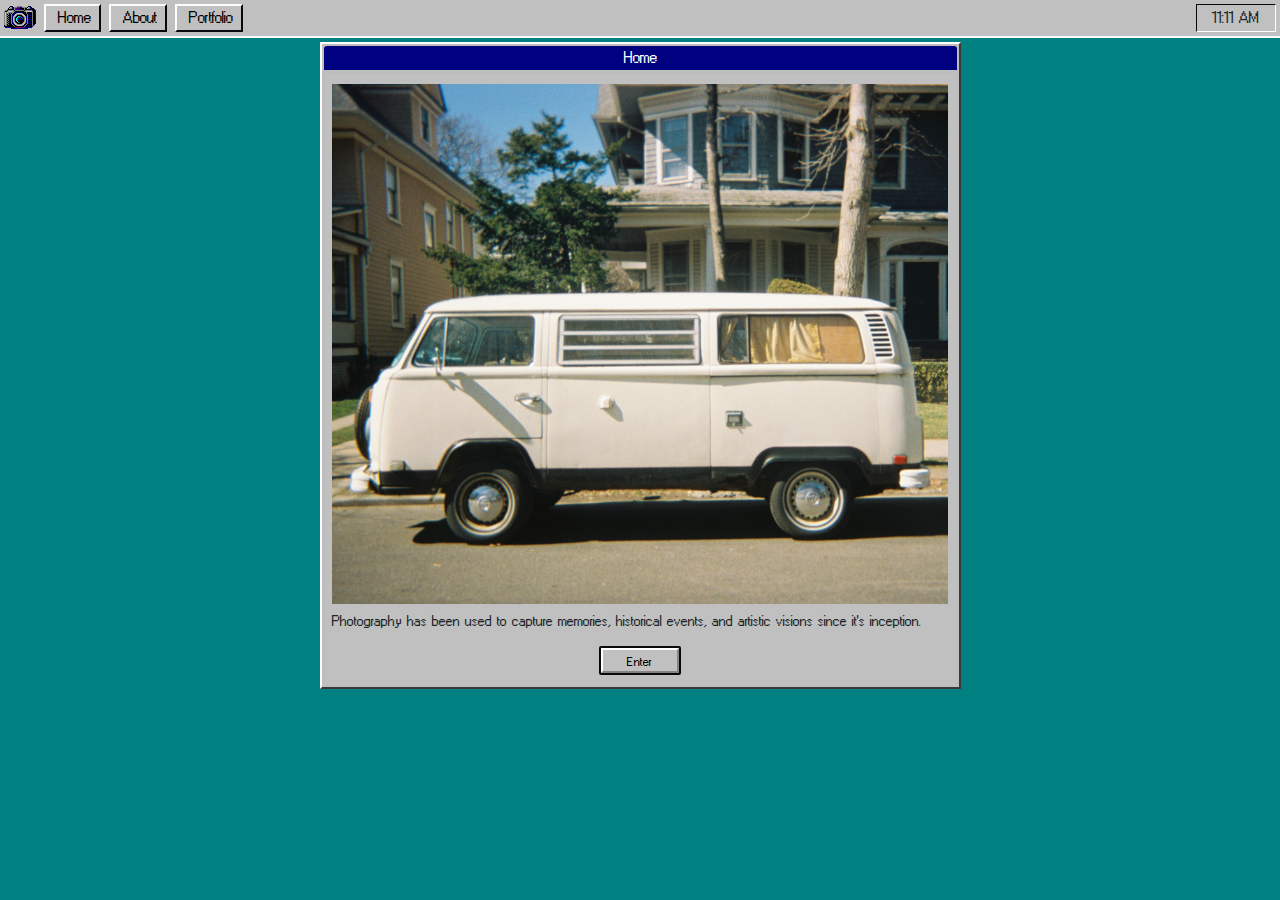
<file: index.html>
<!DOCTYPE html>
<html lang="en">

<head>
    <meta charset="UTF-8">
    <meta name="viewport" content="width=device-width, initial-scale=1.0">
    <title>Web Development Project</title>
    <link href="https://cdn.jsdelivr.net/npm/bootstrap@5.3.3/dist/css/bootstrap.min.css" rel="stylesheet" integrity="sha384-QWTKZyjpPEjISv5WaRU9OFeRpok6YctnYmDr5pNlyT2bRjXh0JMhjY6hW+ALEwIH" crossorigin="anonymous">
    <link type="text/css" rel="stylesheet" href="w95.css">
    <script defer src="https://cdn.jsdelivr.net/npm/bootstrap@5.3.3/dist/js/bootstrap.bundle.min.js" integrity="sha384-YvpcrYf0tY3lHB60NNkmXc5s9fDVZLESaAA55NDzOxhy9GkcIdslK1eN7N6jIeHz" crossorigin="anonymous"></script>
</head>

<body class="bg-secondary">
    <header class="header-global">
        <nav id="navbar"
            class="navbar navbar-main navbar-expand-lg navbar-dark justify-content-between navbar-footer">
            <ul class="navbar-nav navbar-nav-hover flex-row align-items-center">
                <li class="nav-item">
                    <img src="camera-0.png" class="img-fluid">
                </li>
                <li class="nav-item">
                    <a href="index.html" class="nav-link" role="button">
                        <span class="nav-link-inner-text">Home</span>
                    </a>
                </li>
                <li class="nav-item">
                    <a href="about.html" class="nav-link" role="button">
                        <span class="nav-link-inner-text">About</span>
                    </a>
                </li>
                <li class="nav-item">
                    <a href="portfolio.html" class="nav-link" role="button">
                        <span class="nav-link-inner-text">Portfolio</span>
                    </a>
                </li>
            </ul>
            <span class="time text-uppercase">11:11 AM</span>
        </nav>
    </header>
    <div class="container z-2">
            <div class="row justify-content-center pt-1 pt-md-1 pb-0 mb-2">
                <div class="col-12 col-xl-7">
                    <div class="card card-tertiary">
                        <div class="card-header text-center">
                            <span>Home</span>
                        </div>
                        <div class="card-body">
                            <img src="van.jpg" class="img-fluid" style="margin-bottom: 7px;" alt="Car driving down MacDougal St.">
                             <p>Photography has been used to capture memories, historical events, and artistic visions since it's inception.</p>
                            <div class="text-center">
                                <a href="portfolio.html" class="btn btn-sm mr-2 btn-primary border-dark"
                                    role="button"><span class="btn-text">Enter</span></a>
                            </div>
                        </div>
                    </div>
                </div>
            </div>
        </div>
</body>
</html>
</file>
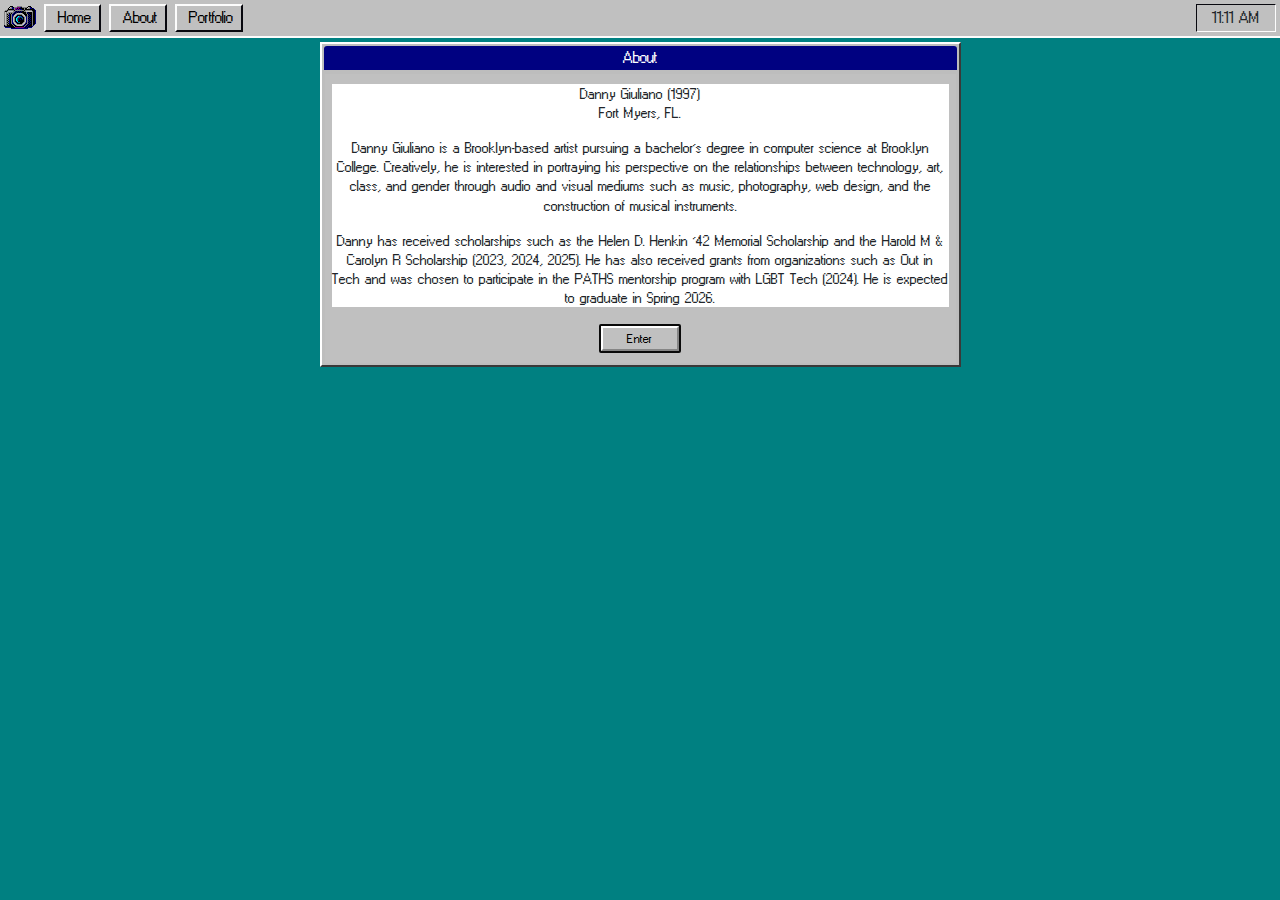
<file: about.html>
<!DOCTYPE html>
<html lang="en">

<head>
    <meta charset="UTF-8">
    <meta name="viewport" content="width=device-width, initial-scale=1.0">
    <title>Web Development Project</title>
    <link href="https://cdn.jsdelivr.net/npm/bootstrap@5.3.3/dist/css/bootstrap.min.css" rel="stylesheet" integrity="sha384-QWTKZyjpPEjISv5WaRU9OFeRpok6YctnYmDr5pNlyT2bRjXh0JMhjY6hW+ALEwIH" crossorigin="anonymous">
    <link type="text/css" rel="stylesheet" href="w95.css">
    <script defer src="https://cdn.jsdelivr.net/npm/bootstrap@5.3.3/dist/js/bootstrap.bundle.min.js" integrity="sha384-YvpcrYf0tY3lHB60NNkmXc5s9fDVZLESaAA55NDzOxhy9GkcIdslK1eN7N6jIeHz" crossorigin="anonymous"></script>
</head>

<body class="bg-secondary">
    <header class="header-global">
        <nav id="navbar"
            class="navbar navbar-main navbar-expand-lg navbar-dark justify-content-between navbar-footer">
            <ul class="navbar-nav navbar-nav-hover flex-row align-items-center">
                <li class="nav-item">
                    <img src="camera-0.png" class="img-fluid">
                </li>
                <li class="nav-item">
                    <a href="index.html" class="nav-link" role="button">
                        <span class="nav-link-inner-text">Home</span>
                    </a>
                </li>
                <li class="nav-item">
                    <a href="about.html" class="nav-link" role="button">
                        <span class="nav-link-inner-text">About</span>
                    </a>
                </li>
                <li class="nav-item">
                    <a href="portfolio.html" class="nav-link" role="button">
                        <span class="nav-link-inner-text">Portfolio</span>
                    </a>
                </li>
            </ul>
            <span class="time text-uppercase">11:11 AM</span>
        </nav>
    </header>
    <div class="container z-2">
            <div class="row justify-content-center pt-1 pt-md-1 pb-0 mb-2">
                <div class="col-12 col-xl-7">
                    <div class="card card-tertiary">
                        <div class="card-header text-center">
                            <span>About</span>
                        </div>
                        <div class="card-body">
                            <div class="text-center" style="background-color: white;">
                                <p>Danny Giuliano (1997)<br>
                                Fort Myers, FL.</p>
                                <p>Danny Giuliano is a Brooklyn-based artist pursuing a bachelor’s degree in computer science at Brooklyn College. Creatively, he is interested in portraying his perspective on the relationships between technology, art, class, and gender through audio and visual mediums such as music, photography, web design, and the construction of musical instruments.</p>
                                    
                                <p>Danny has received scholarships such as the Helen D. Henkin ’42 Memorial Scholarship and the Harold M & Carolyn R Scholarship (2023, 2024, 2025). He has also received grants from organizations such as Out in Tech and was chosen to participate in the PATHS mentorship program with LGBT Tech (2024). He is expected to graduate in Spring 2026.</p>
                            </div>
                            <div class="text-center">
                                <a href="portfolio.html" class="btn btn-sm mr-2 btn-primary border-dark"
                                    role="button"><span class="btn-text">Enter</span></a>
                            </div>
                        </div>
                    </div>
                </div>
            </div>
        </div>
</body>
</html>
</file>
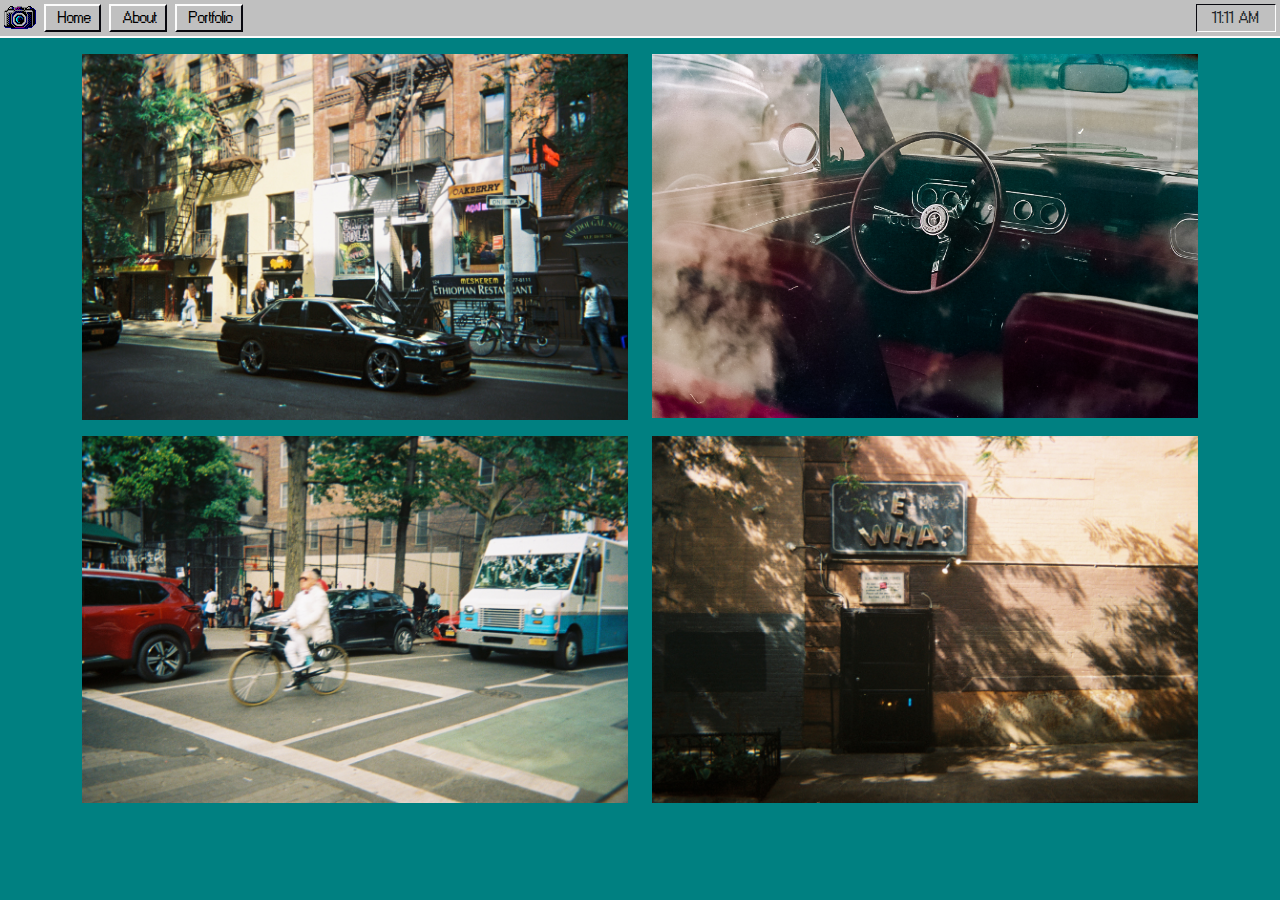
<file: portfolio.html>
<!DOCTYPE html>
<html lang="en">

<head>
    <meta charset="UTF-8">
    <meta name="viewport" content="width=device-width, initial-scale=1.0">
    <title>Web Development Project</title>
    <link href="https://cdn.jsdelivr.net/npm/bootstrap@5.3.3/dist/css/bootstrap.min.css" rel="stylesheet" integrity="sha384-QWTKZyjpPEjISv5WaRU9OFeRpok6YctnYmDr5pNlyT2bRjXh0JMhjY6hW+ALEwIH" crossorigin="anonymous">
    <link type="text/css" rel="stylesheet" href="w95.css">
    <script defer src="https://cdn.jsdelivr.net/npm/bootstrap@5.3.3/dist/js/bootstrap.bundle.min.js" integrity="sha384-YvpcrYf0tY3lHB60NNkmXc5s9fDVZLESaAA55NDzOxhy9GkcIdslK1eN7N6jIeHz" crossorigin="anonymous"></script>
</head>

<body class="bg-secondary">
    <header class="header-global">
        <nav id="navbar"
            class="navbar navbar-main navbar-expand-lg navbar-dark justify-content-between navbar-footer">
            <ul class="navbar-nav navbar-nav-hover flex-row align-items-center">
                <li class="nav-item">
                    <img src="camera-0.png" class="img-fluid">
                </li>
                <li class="nav-item">
                    <a href="index.html" class="nav-link" role="button">
                        <span class="nav-link-inner-text">Home</span>
                    </a>
                </li>
                <li class="nav-item">
                    <a href="about.html" class="nav-link" role="button">
                        <span class="nav-link-inner-text">About</span>
                    </a>
                </li>
                <li class="nav-item">
                    <a href="portfolio.html" class="nav-link" role="button">
                        <span class="nav-link-inner-text">Portfolio</span>
                    </a>
                </li>
            </ul>
            <span class="time text-uppercase">11:11 AM</span>
        </nav>
    </header>
    <div class="container z-2">
        <div class="row row-grid">
            <div class="col-10 col-xl-6 mr-2 mt-3">
              <img src="car.jpg" alt="Car driving down MacDougal St">
            </div>
            <div class="col-10 col-xl-6 mr-2 mt-3">
              <img src="img017.JPG" alt="Inside of car">
            </div>
            <div class="col-10 col-xl-6 mt-3 mb-3">
              <img src="w4.jpeg" alt="Van">
            </div>
            <div class="col-10 col-xl-6 mt-3 mb-3">
                <img src="cafe_wha.jpeg" alt="Cafe Wha door">
              </div>
          </div>
    </div>
</body>
</html>
</file>
<file: w95.css>
@font-face {
    font-family: 'Windows 95';
    src: url('w-95-sans-serif.woff2') format('woff2'),
        url('w-95-sans-serif.woff') format('woff');
    font-weight: normal;
    font-style: normal;
}

/**
 * = Backgrounds
 */

.bg-primary {
    background-color: #c0c0c0 !important;
}

.bg-secondary {
    background-color: #008081 !important;
}

.bg-tertiary {
    background-color: #000181 !important;
}

.bg-blue {
    background-color: #5e72e4 !important;
}

a.bg-blue:hover,
a.bg-blue:focus,
button.bg-blue:hover,
button.bg-blue:focus {
    background-color: #324cdd !important;
}

.bg-indigo {
    background-color: #5603ad !important;
}

a.bg-indigo:hover,
a.bg-indigo:focus,
button.bg-indigo:hover,
button.bg-indigo:focus {
    background-color: #3d027b !important;
}

.bg-purple {
    background-color: #8965e0 !important;
}

a.bg-purple:hover,
a.bg-purple:focus,
button.bg-purple:hover,
button.bg-purple:focus {
    background-color: #683bd7 !important;
}

.bg-pink {
    background-color: #f3a4b5 !important;
}

a.bg-pink:hover,
a.bg-pink:focus,
button.bg-pink:hover,
button.bg-pink:focus {
    background-color: #ed7790 !important;
}

.bg-red {
    background-color: #FA5252 !important;
}

a.bg-red:hover,
a.bg-red:focus,
button.bg-red:hover,
button.bg-red:focus {
    background-color: #f92020 !important;
}

.bg-orange {
    background-color: #FF9F89 !important;
}

a.bg-orange:hover,
a.bg-orange:focus,
button.bg-orange:hover,
button.bg-orange:focus {
    background-color: #ff7656 !important;
}

.bg-yellow {
    background-color: #f5b759 !important;
}

a.bg-yellow:hover,
a.bg-yellow:focus,
button.bg-yellow:hover,
button.bg-yellow:focus {
    background-color: #f2a229 !important;
}

.bg-green {
    background-color: #00bf9a !important;
}

a.bg-green:hover,
a.bg-green:focus,
button.bg-green:hover,
button.bg-green:focus {
    background-color: #008c71 !important;
}

.bg-teal {
    background-color: #1E90FF !important;
}

a.bg-teal:hover,
a.bg-teal:focus,
button.bg-teal:hover,
button.bg-teal:focus {
    background-color: #0077ea !important;
}

.bg-cyan {
    background-color: #2bffc6 !important;
}

a.bg-cyan:hover,
a.bg-cyan:focus,
button.bg-cyan:hover,
button.bg-cyan:focus {
    background-color: #00f7b5 !important;
}

.bg-white {
    background-color: #ffffff !important;
}

a.bg-white:hover,
a.bg-white:focus,
button.bg-white:hover,
button.bg-white:focus {
    background-color: #e6e6e6 !important;
}

.bg-gray {
    background-color: #869ab8 !important;
}

a.bg-gray:hover,
a.bg-gray:focus,
button.bg-gray:hover,
button.bg-gray:focus {
    background-color: #667fa5 !important;
}

.bg-gray-dark {
    background-color: #4f606d !important;
}

a.bg-gray-dark:hover,
a.bg-gray-dark:focus,
button.bg-gray-dark:hover,
button.bg-gray-dark:focus {
    background-color: #3a464f !important;
}

.bg-gradient-primary {
    background: linear-gradient(87deg, #c0c0c0 0, #0f4f8c 100%) !important;
}

.bg-gradient-secondary {
    background: linear-gradient(87deg, #008081 0, #07b480 100%) !important;
}

.bg-gradient-success {
    background: linear-gradient(87deg, #00bf9a 0, #00bf9a 100%) !important;
}

.bg-gradient-info {
    background: linear-gradient(87deg, #1E90FF 0, dodgerblue 100%) !important;
}

.bg-gradient-warning {
    background: linear-gradient(87deg, #f5b759 0, #feb950 100%) !important;
}

.bg-gradient-danger {
    background: linear-gradient(87deg, #FA5252 0, #ff4d4d 100%) !important;
}

.bg-gradient-light {
    background: linear-gradient(87deg, #dde1ed 0, #dae0f0 100%) !important;
}

.bg-gradient-dark {
    background: linear-gradient(87deg, #2A354F 0, #243355 100%) !important;
}

.bg-gradient-default {
    background: linear-gradient(87deg, #c0c0c0 0, #0f4f8c 100%) !important;
}

.bg-gradient-tertiary {
    background: linear-gradient(87deg, #000181 0, #000181 100%) !important;
}

.bg-gradient-white {
    background: linear-gradient(87deg, #ffffff 0, white 100%) !important;
}

.bg-gradient-gray {
    background: linear-gradient(87deg, #869ab8 0, #7c98c2 100%) !important;
}

.bg-gradient-neutral {
    background: linear-gradient(87deg, #ffffff 0, white 100%) !important;
}

.bg-gradient-soft {
    background: linear-gradient(87deg, #eff2f5 0, #eef2f6 100%) !important;
}

.bg-gradient-black {
    background: linear-gradient(87deg, #111111 0, #130f0f 100%) !important;
}

.bg-gradient-purple {
    background: linear-gradient(87deg, #8965e0 0, #855ce9 100%) !important;
}

.bg-gradient-gray-100 {
    background: linear-gradient(87deg, #eff2f5 0, #eef2f6 100%) !important;
}

.bg-gradient-gray-200 {
    background: linear-gradient(87deg, #e9ecef 0, #e7ecf1 100%) !important;
}

.bg-gradient-gray-300 {
    background: linear-gradient(87deg, #dde1ed 0, #dae0f0 100%) !important;
}

.bg-gradient-gray-400 {
    background: linear-gradient(87deg, #ced4da 0, #cad4de 100%) !important;
}

.bg-gradient-gray-500 {
    background: linear-gradient(87deg, #adb5bd 0, #a6b5c4 100%) !important;
}

.bg-gradient-gray-600 {
    background: linear-gradient(87deg, #869ab8 0, #7c98c2 100%) !important;
}

.bg-gradient-gray-700 {
    background: linear-gradient(87deg, #697992 0, #5c769f 100%) !important;
}

.bg-gradient-gray-800 {
    background: linear-gradient(87deg, #4f606d 0, #466176 100%) !important;
}

.section-primary {
    background-color: #c0c0c0 !important;
}

a.section-primary:hover,
a.section-primary:focus,
button.section-primary:hover,
button.section-primary:focus {
    background-color: #0f3559 !important;
}

.section-secondary {
    background-color: #008081 !important;
}

a.section-secondary:hover,
a.section-secondary:focus,
button.section-secondary:hover,
button.section-secondary:focus {
    background-color: #0c7c5a !important;
}

.section-gray {
    background-color: #ced4da !important;
}

a.section-gray:hover,
a.section-gray:focus,
button.section-gray:hover,
button.section-gray:focus {
    background-color: #b1bbc4 !important;
}

.section-white {
    background-color: #ffffff !important;
}

a.section-white:hover,
a.section-white:focus,
button.section-white:hover,
button.section-white:focus {
    background-color: #e6e6e6 !important;
}

.section-dark {
    background-color: #2A354F !important;
}

a.section-dark:hover,
a.section-dark:focus,
button.section-dark:hover,
button.section-dark:focus {
    background-color: #181f2e !important;
}

.section-black {
    background-color: #111111 !important;
}

a.section-black:hover,
a.section-black:focus,
button.section-black:hover,
button.section-black:focus {
    background-color: black !important;
}

.section-image {
    background-repeat: no-repeat;
    background-position: top center;
    background-size: cover;
}

.bg-img-holder {
    position: absolute;
    height: 100%;
    min-height: 20rem;
    background-repeat: no-repeat;
    z-index: -1;
}


/**
 * = Floating animations
 */

.floating-xs {
    animation: floating-xs 3s ease infinite;
    will-change: transform;
}

.floating-xs:hover {
    animation-play-state: paused;
}

@media (min-width: 576px) {
    .floating-sm {
        animation: floating-sm 3s ease infinite;
        will-change: transform;
    }
    .floating-sm:hover {
        animation-play-state: paused;
    }
}

@media (min-width: 768px) {
    .floating-md {
        animation: floating-md 3s ease infinite;
        will-change: transform;
    }
    .floating-md:hover {
        animation-play-state: paused;
    }
}

@media (min-width: 992px) {
    .floating-lg {
        animation: floating-lg 3s ease infinite;
        will-change: transform;
    }
    .floating-lg:hover {
        animation-play-state: paused;
    }
}

@media (min-width: 1200px) {
    .floating-xl {
        animation: floating-xl 3s ease infinite;
        will-change: transform;
    }
    .floating-xl:hover {
        animation-play-state: paused;
    }
}

@keyframes floating-lg {
    0% {
        transform: translateY(0px);
    }
    50% {
        transform: translateY(15px);
    }
    100% {
        transform: translateY(0px);
    }
}

@keyframes floating-md {
    0% {
        transform: translateY(0px);
    }
    50% {
        transform: translateY(10px);
    }
    100% {
        transform: translateY(0px);
    }
}

@keyframes floating-sm {
    0% {
        transform: translateY(0px);
    }
    50% {
        transform: translateY(5px);
    }
    100% {
        transform: translateY(0px);
    }
}


/**
* = Helper classes
*/

.overflow-visible {
    overflow: visible !important;
}

.opacity-0 {
    opacity: 0 !important;
}

.opacity-1 {
    opacity: 0.1 !important;
}

.opacity-2 {
    opacity: 0.2 !important;
}

.opacity-3 {
    opacity: 0.3 !important;
}

.opacity-4 {
    opacity: 0.4 !important;
}

.opacity-5 {
    opacity: 0.5 !important;
}

.opacity-6 {
    opacity: 0.6 !important;
}

.opacity-7 {
    opacity: 0.7 !important;
}

.opacity-8 {
    opacity: 0.8 !important;
}

.opacity-9 {
    opacity: 0.9 !important;
}

.fill-opacity-0 {
    fill-opacity: 0 !important;
}

.fill-opacity-1 {
    fill-opacity: 0.1 !important;
}

.fill-opacity-2 {
    fill-opacity: 0.2 !important;
}

.fill-opacity-3 {
    fill-opacity: 0.3 !important;
}

.fill-opacity-4 {
    fill-opacity: 0.4 !important;
}

.fill-opacity-5 {
    fill-opacity: 0.5 !important;
}

.fill-opacity-6 {
    fill-opacity: 0.6 !important;
}

.fill-opacity-7 {
    fill-opacity: 0.7 !important;
}

.fill-opacity-8 {
    fill-opacity: 0.8 !important;
}

.fill-opacity-9 {
    fill-opacity: 0.9 !important;
}

.z-0 {
    position: relative;
    z-index: 0 !important;
}

.z-1 {
    position: relative;
    z-index: 1 !important;
}

.z-2 {
    position: relative;
    z-index: 2 !important;
}

.z-3 {
    position: relative;
    z-index: 3 !important;
}

.z-4 {
    position: relative;
    z-index: 4 !important;
}

.z-5 {
    position: relative;
    z-index: 5 !important;
}

.z-6 {
    position: relative;
    z-index: 6 !important;
}

.z-7 {
    position: relative;
    z-index: 7 !important;
}

.z-8 {
    position: relative;
    z-index: 8 !important;
}

.z-9 {
    position: relative;
    z-index: 9 !important;
}

.bw-md {
    border-width: 0.125rem !important;
}

.bw-lg {
    border-width: 0.25rem !important;
}

.bw-xl {
    border-width: 0.375rem !important;
}


/**
 * = Spacing
 */

.top-0 {
    top: 0;
}

.right-0 {
    right: 0;
}

.bottom-0 {
    bottom: 0;
}

.left-0 {
    left: 0;
}

.top-1 {
    top: 0.25rem;
}

.right-1 {
    right: 0.25rem;
}

.bottom-1 {
    bottom: 0.25rem;
}

.left-1 {
    left: 0.25rem;
}

.top-2 {
    top: 0.5rem;
}

.right-2 {
    right: 0.5rem;
}

.bottom-2 {
    bottom: 0.5rem;
}

.left-2 {
    left: 0.5rem;
}

.top-3 {
    top: 1rem;
}

.right-3 {
    right: 1rem;
}

.bottom-3 {
    bottom: 1rem;
}

.left-3 {
    left: 1rem;
}

.top-4 {
    top: 1.5rem;
}

.right-4 {
    right: 1.5rem;
}

.bottom-4 {
    bottom: 1.5rem;
}

.left-4 {
    left: 1.5rem;
}

.top-5 {
    top: 3rem;
}

.right-5 {
    right: 3rem;
}

.bottom-5 {
    bottom: 3rem;
}

.left-5 {
    left: 3rem;
}

.top-6 {
    top: 5rem;
}

.right-6 {
    right: 5rem;
}

.bottom-6 {
    bottom: 5rem;
}

.left-6 {
    left: 5rem;
}

.top-7 {
    top: 8rem;
}

.right-7 {
    right: 8rem;
}

.bottom-7 {
    bottom: 8rem;
}

.left-7 {
    left: 8rem;
}

.top-sm {
    top: 1rem;
}

.right-sm {
    right: 1rem;
}

.bottom-sm {
    bottom: 1rem;
}

.left-sm {
    left: 1rem;
}

.top-md {
    top: 2rem;
}

.right-md {
    right: 2rem;
}

.bottom-md {
    bottom: 2rem;
}

.left-md {
    left: 2rem;
}

.top-lg {
    top: 4rem;
}

.right-lg {
    right: 4rem;
}

.bottom-lg {
    bottom: 4rem;
}

.left-lg {
    left: 4rem;
}

.top-xl {
    top: 8rem;
}

.right-xl {
    right: 8rem;
}

.bottom-xl {
    bottom: 8rem;
}

.left-xl {
    left: 8rem;
}

.center-vertical-absolute,
.center-horizontal-absolute {
    position: absolute;
}

.center-vertical-absolute {
    top: 50%;
    transform: translateY(-50%);
}

.center-horizontal-absolute {
    left: 50%;
    transform: translateX(-50%);
}


/**
 * = Sizing
 */

.h-100vh {
    height: 100vh !important;
}


/**
 * = Spacing grids
 */

.row.row-grid>[class*="col-"]+[class*="col-"] {
    margin-top: 3rem;
}

.row.row-grid>[class*="col-xs-"]+[class*="col-xs-"] {
    margin-top: 0;
}

@media (min-width: 576px) {
    .row.row-grid>[class*="col-sm-"]+[class*="col-sm-"] {
        margin-top: 0;
    }
}

@media (min-width: 768px) {
    .row.row-grid>[class*="col-md-"]+[class*="col-md-"] {
        margin-top: 0;
    }
}

@media (min-width: 992px) {
    .row.row-grid>[class*="col-lg-"]+[class*="col-lg-"] {
        margin-top: 0;
    }
}

@media (min-width: 1200px) {
    .row.row-grid>[class*="col-xl-"]+[class*="col-xl-"] {
        margin-top: 0;
    }
}

.row-grid+.row-grid {
    margin-top: 3rem;
}

@media (min-width: 992px) {
    [class*="mt--"],
    [class*="mr--"],
    [class*="mb--"],
    [class*="ml--"] {
        position: relative;
        z-index: 5;
    }
    .mt--50 {
        margin-top: -50px !important;
    }
    .mr--50 {
        margin-right: -50px !important;
    }
    .mb--50 {
        margin-bottom: -50px !important;
    }
    .ml--50 {
        margin-left: -50px !important;
    }
    .mt--100 {
        margin-top: -100px !important;
    }
    .mr--100 {
        margin-right: -100px !important;
    }
    .mb--100 {
        margin-bottom: -100px !important;
    }
    .ml--100 {
        margin-left: -100px !important;
    }
    .mt--150 {
        margin-top: -150px !important;
    }
    .mr--150 {
        margin-right: -150px !important;
    }
    .mb--150 {
        margin-bottom: -150px !important;
    }
    .ml--150 {
        margin-left: -150px !important;
    }
    .mt--200 {
        margin-top: -200px !important;
    }
    .mr--200 {
        margin-right: -200px !important;
    }
    .mb--200 {
        margin-bottom: -200px !important;
    }
    .ml--200 {
        margin-left: -200px !important;
    }
    .mt--250 {
        margin-top: -250px !important;
    }
    .mr--250 {
        margin-right: -250px !important;
    }
    .mb--250 {
        margin-bottom: -250px !important;
    }
    .ml--250 {
        margin-left: -250px !important;
    }
    .mt--300 {
        margin-top: -300px !important;
    }
    .mr--300 {
        margin-right: -300px !important;
    }
    .mb--300 {
        margin-bottom: -300px !important;
    }
    .ml--300 {
        margin-left: -300px !important;
    }
    .mt--350 {
        margin-top: -350px !important;
    }
    .mr--350 {
        margin-right: -350px !important;
    }
    .mb--350 {
        margin-bottom: -350px !important;
    }
    .ml--350 {
        margin-left: -350px !important;
    }
    .mt--400 {
        margin-top: -400px !important;
    }
    .mr--400 {
        margin-right: -400px !important;
    }
    .mb--400 {
        margin-bottom: -400px !important;
    }
    .ml--400 {
        margin-left: -400px !important;
    }
    .mt--450 {
        margin-top: -450px !important;
    }
    .mr--450 {
        margin-right: -450px !important;
    }
    .mb--450 {
        margin-bottom: -450px !important;
    }
    .ml--450 {
        margin-left: -450px !important;
    }
    .mt--500 {
        margin-top: -500px !important;
    }
    .mr--500 {
        margin-right: -500px !important;
    }
    .mb--500 {
        margin-bottom: -500px !important;
    }
    .ml--500 {
        margin-left: -500px !important;
    }
    .mt--550 {
        margin-top: -550px !important;
    }
    .mr--550 {
        margin-right: -550px !important;
    }
    .mb--550 {
        margin-bottom: -550px !important;
    }
    .ml--550 {
        margin-left: -550px !important;
    }
    .mt--600 {
        margin-top: -600px !important;
    }
    .mr--600 {
        margin-right: -600px !important;
    }
    .mb--600 {
        margin-bottom: -600px !important;
    }
    .ml--600 {
        margin-left: -600px !important;
    }
    .mt-50 {
        margin-top: 50px !important;
    }
    .mr-50 {
        margin-right: 50px !important;
    }
    .mb-50 {
        margin-bottom: 50px !important;
    }
    .ml-50 {
        margin-left: 50px !important;
    }
    .mt-100 {
        margin-top: 100px !important;
    }
    .mr-100 {
        margin-right: 100px !important;
    }
    .mb-100 {
        margin-bottom: 100px !important;
    }
    .ml-100 {
        margin-left: 100px !important;
    }
    .mt-150 {
        margin-top: 150px !important;
    }
    .mr-150 {
        margin-right: 150px !important;
    }
    .mb-150 {
        margin-bottom: 150px !important;
    }
    .ml-150 {
        margin-left: 150px !important;
    }
    .mt-200 {
        margin-top: 200px !important;
    }
    .mr-200 {
        margin-right: 200px !important;
    }
    .mb-200 {
        margin-bottom: 200px !important;
    }
    .ml-200 {
        margin-left: 200px !important;
    }
    .mt-250 {
        margin-top: 250px !important;
    }
    .mr-250 {
        margin-right: 250px !important;
    }
    .mb-250 {
        margin-bottom: 250px !important;
    }
    .ml-250 {
        margin-left: 250px !important;
    }
    .mt-300 {
        margin-top: 300px !important;
    }
    .mr-300 {
        margin-right: 300px !important;
    }
    .mb-300 {
        margin-bottom: 300px !important;
    }
    .ml-300 {
        margin-left: 300px !important;
    }
    .mt-350 {
        margin-top: 350px !important;
    }
    .mr-350 {
        margin-right: 350px !important;
    }
    .mb-350 {
        margin-bottom: 350px !important;
    }
    .ml-350 {
        margin-left: 350px !important;
    }
    .mt-400 {
        margin-top: 400px !important;
    }
    .mr-400 {
        margin-right: 400px !important;
    }
    .mb-400 {
        margin-bottom: 400px !important;
    }
    .ml-400 {
        margin-left: 400px !important;
    }
    .mt-450 {
        margin-top: 450px !important;
    }
    .mr-450 {
        margin-right: 450px !important;
    }
    .mb-450 {
        margin-bottom: 450px !important;
    }
    .ml-450 {
        margin-left: 450px !important;
    }
    .mt-500 {
        margin-top: 500px !important;
    }
    .mr-500 {
        margin-right: 500px !important;
    }
    .mb-500 {
        margin-bottom: 500px !important;
    }
    .ml-500 {
        margin-left: 500px !important;
    }
    .mt-550 {
        margin-top: 550px !important;
    }
    .mr-550 {
        margin-right: 550px !important;
    }
    .mb-550 {
        margin-bottom: 550px !important;
    }
    .ml-550 {
        margin-left: 550px !important;
    }
    .mt-600 {
        margin-top: 600px !important;
    }
    .mr-600 {
        margin-right: 600px !important;
    }
    .mb-600 {
        margin-bottom: 600px !important;
    }
    .ml-600 {
        margin-left: 600px !important;
    }
    .pt-50 {
        padding-top: 50px !important;
    }
    .pr-50 {
        padding-right: 50px !important;
    }
    .pb-50 {
        padding-bottom: 50px !important;
    }
    .pl-50 {
        padding-left: 50px !important;
    }
    .pt-100 {
        padding-top: 100px !important;
    }
    .pr-100 {
        padding-right: 100px !important;
    }
    .pb-100 {
        padding-bottom: 100px !important;
    }
    .pl-100 {
        padding-left: 100px !important;
    }
    .pt-150 {
        padding-top: 150px !important;
    }
    .pr-150 {
        padding-right: 150px !important;
    }
    .pb-150 {
        padding-bottom: 150px !important;
    }
    .pl-150 {
        padding-left: 150px !important;
    }
    .pt-200 {
        padding-top: 200px !important;
    }
    .pr-200 {
        padding-right: 200px !important;
    }
    .pb-200 {
        padding-bottom: 200px !important;
    }
    .pl-200 {
        padding-left: 200px !important;
    }
    .pt-250 {
        padding-top: 250px !important;
    }
    .pr-250 {
        padding-right: 250px !important;
    }
    .pb-250 {
        padding-bottom: 250px !important;
    }
    .pl-250 {
        padding-left: 250px !important;
    }
    .pt-300 {
        padding-top: 300px !important;
    }
    .pr-300 {
        padding-right: 300px !important;
    }
    .pb-300 {
        padding-bottom: 300px !important;
    }
    .pl-300 {
        padding-left: 300px !important;
    }
    .pt-350 {
        padding-top: 350px !important;
    }
    .pr-350 {
        padding-right: 350px !important;
    }
    .pb-350 {
        padding-bottom: 350px !important;
    }
    .pl-350 {
        padding-left: 350px !important;
    }
    .pt-400 {
        padding-top: 400px !important;
    }
    .pr-400 {
        padding-right: 400px !important;
    }
    .pb-400 {
        padding-bottom: 400px !important;
    }
    .pl-400 {
        padding-left: 400px !important;
    }
    .pt-450 {
        padding-top: 450px !important;
    }
    .pr-450 {
        padding-right: 450px !important;
    }
    .pb-450 {
        padding-bottom: 450px !important;
    }
    .pl-450 {
        padding-left: 450px !important;
    }
    .pt-500 {
        padding-top: 500px !important;
    }
    .pr-500 {
        padding-right: 500px !important;
    }
    .pb-500 {
        padding-bottom: 500px !important;
    }
    .pl-500 {
        padding-left: 500px !important;
    }
    .pt-550 {
        padding-top: 550px !important;
    }
    .pr-550 {
        padding-right: 550px !important;
    }
    .pb-550 {
        padding-bottom: 550px !important;
    }
    .pl-550 {
        padding-left: 550px !important;
    }
    .pt-600 {
        padding-top: 600px !important;
    }
    .pr-600 {
        padding-right: 600px !important;
    }
    .pb-600 {
        padding-bottom: 600px !important;
    }
    .pl-600 {
        padding-left: 600px !important;
    }
}


/**
 * = Shadows
 */

[class*="shadow"] {
    transition: all 0.2s ease;
}

.shadow-pixel {
    box-shadow: 0.2rem 0.2rem 0 rgba(233, 236, 239, 0.5) !important;
}

.shadow-soft {
    box-shadow: 0 0.25rem 1.875rem rgba(42, 53, 79, 0.05) !important;
}

.shadow-hover:hover {
    box-shadow: 0 0.5rem 1rem rgba(42, 53, 79, 0.12) !important;
}

.shadow-sm-hover:hover {
    box-shadow: 0 0.125rem 0.25rem rgba(42, 53, 79, 0.07) !important;
}

.shadow-lg-hover:hover {
    box-shadow: 0 1rem 3rem rgba(42, 53, 79, 0.175) !important;
}

.shadow-none-hover:hover {
    box-shadow: none !important;
}


/**
 * = Text utility classes
 */

.text-underline {
    text-decoration: underline !important;
}

.text-through {
    text-decoration: line-through !important;
}

.display-1-xs {
    font-size: 5rem;
}

.display-2-xs {
    font-size: 3.5rem;
}

.display-3-xs {
    font-size: 2.5rem;
}

.display-4-xs {
    font-size: 1.875rem;
}

@media (min-width: 576px) {
    .display-1-sm {
        font-size: 5rem;
    }
    .display-2-sm {
        font-size: 3.5rem;
    }
    .display-3-sm {
        font-size: 2.5rem;
    }
    .display-4-sm {
        font-size: 1.875rem;
    }
}

@media (min-width: 768px) {
    .display-1-md {
        font-size: 5rem;
    }
    .display-2-md {
        font-size: 3.5rem;
    }
    .display-3-md {
        font-size: 2.5rem;
    }
    .display-4-md {
        font-size: 1.875rem;
    }
}

@media (min-width: 992px) {
    .display-1-lg {
        font-size: 5rem;
    }
    .display-2-lg {
        font-size: 3.5rem;
    }
    .display-3-lg {
        font-size: 2.5rem;
    }
    .display-4-lg {
        font-size: 1.875rem;
    }
}

@media (min-width: 1200px) {
    .display-1-xl {
        font-size: 5rem;
    }
    .display-2-xl {
        font-size: 3.5rem;
    }
    .display-3-xl {
        font-size: 2.5rem;
    }
    .display-4-xl {
        font-size: 1.875rem;
    }
}

.lh-100 {
    line-height: 1;
}

.lh-110 {
    line-height: 1.1;
}

.lh-120 {
    line-height: 1.2;
}

.lh-130 {
    line-height: 1.3;
}

.lh-140 {
    line-height: 1.4;
}

.lh-150 {
    line-height: 1.5;
}

.lh-160 {
    line-height: 1.6;
}

.lh-170 {
    line-height: 1.7;
}

.lh-180 {
    line-height: 1.8;
}

.lh-190 {
    line-height: 1.9;
}

.lh-200 {
    line-height: 2;
}

.lh-210 {
    line-height: 2.1;
}

.lh-220 {
    line-height: 2.2;
}

.lh-230 {
    line-height: 2.3;
}

.lh-240 {
    line-height: 2.4;
}

.lh-250 {
    line-height: 2.5;
}

.lh-260 {
    line-height: 2.6;
}

.lh-270 {
    line-height: 2.7;
}

.lh-280 {
    line-height: 2.8;
}

.lh-290 {
    line-height: 2.9;
}

.lh-300 {
    line-height: 3;
}

.ls-1 {
    letter-spacing: .0625rem;
}

.ls-2 {
    letter-spacing: .09375rem;
}

.ls-3 {
    letter-spacing: 0.125rem;
}

.text-left {
    text-align: left !important;
}

.text-right {
    text-align: right !important;
}

.text-center {
    text-align: center !important;
}

@media (min-width: 576px) {
    .text-sm-left {
        text-align: left !important;
    }
    .text-sm-right {
        text-align: right !important;
    }
    .text-sm-center {
        text-align: center !important;
    }
}

@media (min-width: 768px) {
    .text-md-left {
        text-align: left !important;
    }
    .text-md-right {
        text-align: right !important;
    }
    .text-md-center {
        text-align: center !important;
    }
}

@media (min-width: 992px) {
    .text-lg-left {
        text-align: left !important;
    }
    .text-lg-right {
        text-align: right !important;
    }
    .text-lg-center {
        text-align: center !important;
    }
}

@media (min-width: 1200px) {
    .text-xl-left {
        text-align: left !important;
    }
    .text-xl-right {
        text-align: right !important;
    }
    .text-xl-center {
        text-align: center !important;
    }
}

.text-body {
    color: #697992 !important;
}

.text-black-50 {
    color: rgba(17, 17, 17, 0.5) !important;
}

.text-white-50 {
    color: rgba(255, 255, 255, 0.5) !important;
}

.text-hide {
    font: 0/0 a;
    color: transparent;
    text-shadow: none;
    background-color: transparent;
    border: 0;
}

.list-style-none {
    margin: 0px;
    padding: 0px;
    list-style: none;
}

/**
 * = Navigation bars
 */

.navbar-main {
    position: absolute;
    top: 0;
    padding: 0;
    width: 100%;
    z-index: 100;
}

.navbar {
    height: 38px;
    background: #C0C0C0;
    padding-left: 4px;
    padding-right: 4px;
    border-bottom: 2px solid #FCFCFC;
}

.navbar-secondary {
    background: #008081;
}

.navbar-tertiary {
    background: #000181;
}

.navbar-footer {
    position: relative;
}

.navbar-main .navbar-toggler-icon {
    background-image: url("data:image/svg+xml,%3csvg viewBox='0 0 30 30' xmlns='http://www.w3.org/2000/svg'%3e%3cpath stroke='rgba(255, 255, 255, 0.9)' stroke-width='2' stroke-linecap='round' stroke-miterlimit='10' d='M4 7h22M4 15h22M4 23h22'/%3e%3c/svg%3e");
}

.navbar .navbar-nav .nav-link {
    position: relative;
    font-size: .65rem;
    color: black;
    text-transform: normal;
    background: #C0C0C0;
    letter-spacing: 0;
    font-weight: 400;
    padding: 4px 10px;
}

.navbar .navbar-nav .nav-link .icon {
    position: absolute;
    left: 0;
    top: -2px;
}q

.navbar .navbar-nav .nav-item {
    margin-right: 5px;
}

.navbar .navbar-nav .nav-link:hover {
    color: black;
}

.navbar .time {
    font-size: .65rem;
    border-top: 1px solid #08080E;
    border-left: 1px solid #08080E;
    border-right: 1px solid #FCFCFC;
    border-bottom: 1px solid #FCFCFC;
    padding: 5px 15px;
}

.navbar .navbar-nav .nav-link:before {
    content: '';
    display: block;
    width: 100%;
    height: 100%;
    position: absolute;
    top: 0;
    left: 0;
    border-top: 2px solid #FCFCFC;
    border-left: 2px solid #FCFCFC;
    border-bottom: 2px solid #08080E;
    border-right: 2px solid #08080E;
}

.navbar .navbar-nav .nav-link .nav-link-inner-text {
    margin-left: .25rem;
}

.navbar .navbar-nav .nav-item .media:not(:last-child) {
    margin-bottom: 1.5rem;
}

.navbar .navbar-nav .dropdown .dropdown-menu {
    top: calc(100% + 7px);
}

.navbar .navbar-nav .dropdown .dropdown-item {
    font-weight: 400;
    font-size: .85rem;
}

.navbar .navbar-nav .mega-dropdown {
    position: static;
}

.navbar .navbar-nav .mega-dropdown .dropdown-menu {
    width: calc(100% - 35px);
    left: 20px;
    padding: 20px;
    border-radius: 0.2rem;
    overflow: hidden;
}

.navbar .navbar-nav .mega-dropdown .dropdown-item {
    border-radius: 0.2rem;
}

.navbar .navbar-nav .mega-dropdown h6 {
    margin: 15px 0;
    font-size: 15px;
    font-weight: 500;
}

.navbar .navbar-nav .nav-link-arrow {
    transition: transform 0.2s ease;
}

.navbar-brand {
    font-size: 0.875rem;
    font-weight: 500;
    text-transform: uppercase;
}

.navbar-brand img {
    height: 40px;
}

.navbar-dark .navbar-brand-light {
    display: none;
}

.navbar-dark .navbar-brand {
    color: #ffffff;
}

.navbar-light .navbar-brand-dark {
    display: none;
}

.navbar-light .navbar-brand {
    color: #4f606d;
}

.navbar-transparent {
    background-color: transparent;
    border: 0;
    box-shadow: none;
}

@media (min-width: 992px) {
    .navbar-nav .nav-item {
        margin-right: .5rem;
    }
    .navbar-nav .nav-item [data-toggle="dropdown"]::after {
        transition: all 0.2s ease;
    }
    .navbar-nav .nav-item.show [data-toggle="dropdown"]::after {
        transform: rotate(180deg);
    }
    .navbar-nav .nav-link {
        padding-top: 1rem;
        padding-bottom: 1rem;
        border-radius: 0.125rem;
    }
    .navbar-nav .nav-link i {
        margin-right: .3rem;
        font-size: 0.75rem;
    }
    .navbar-nav .nav-link-icon {
        padding-left: .5rem;
        padding-right: .5rem;
        font-size: 1rem;
        border-radius: 0.125rem;
    }
    .navbar-nav .nav-link-icon i {
        margin-right: 0;
    }
    .navbar-nav .dropdown-menu {
        opacity: 0;
        pointer-events: none;
        margin: 0;
        border-radius: 0.2rem;
    }
    .navbar-nav .dropdown-menu-right:before {
        right: 20px;
        left: auto;
    }
    .navbar-nav .dropdown-menu.show {
        opacity: 1;
        pointer-events: auto;
        animation: show-navbar-dropdown .25s ease forwards;
    }
    .navbar-nav .dropdown-menu.close {
        display: block;
        animation: hide-navbar-dropdown .15s ease backwards;
    }
    .navbar-nav .dropdown-menu {
        display: block;
        opacity: 0;
        pointer-events: none;
        transition: all 0.2s ease;
    }
    .navbar-nav .dropdown:hover>.dropdown-menu,
    .navbar-nav .dropdown-submenu:hover>.dropdown-menu {
        display: block;
        opacity: 1;
        pointer-events: auto;
        transform: translate(0, -7px);
        border-top-left-radius: 0;
        border-bottom-left-radius: 0;
    }
    .navbar-nav .dropdown:hover .nav-link>.nav-link-arrow {
        transform: rotate(180deg);
    }
    .navbar-nav .dropdown-submenu:hover .dropdown-item>.nav-link-arrow {
        transform: rotate(90deg);
    }
    .navbar-nav .dropdown-menu-inner {
        position: relative;
        padding: 1rem;
    }
    .navbar-transparent .navbar-nav .nav-link.disabled {
        color: rgba(255, 255, 255, 0.25);
    }
    .navbar-transparent .navbar-brand {
        color: rgba(255, 255, 255, 0.9);
    }
    .navbar-transparent .navbar-brand:hover,
    .navbar-transparent .navbar-brand:focus {
        color: rgba(255, 255, 255, 0.9);
    }
}

.navbar-collapse-header {
    display: none;
}

@media (max-width: 991.98px) {
    .navbar-nav .nav-link {
        padding: .625rem 0;
    }
    .navbar-nav .dropdown-menu {
        box-shadow: none;
        min-width: auto;
    }
    .navbar-nav .dropdown-menu .media svg {
        width: 30px;
    }
    .navbar-collapse {
        width: 100%;
        position: absolute;
        top: 0;
        left: 0;
        right: 0;
        z-index: 1050;
        overflow-y: auto;
        height: calc(100vh - 30px) !important;
        opacity: 0;
    }
    .navbar-collapse .navbar-toggler {
        position: relative;
        display: inline-block;
        width: 20px;
        height: 20px;
        padding: 0;
    }
    .navbar-collapse .navbar-toggler span {
        display: block;
        position: absolute;
        width: 100%;
        height: 2px;
        border-radius: 2px;
        opacity: 1;
        background: #283448;
    }
    .navbar-collapse .navbar-collapse-header {
        display: block;
        padding-bottom: 1rem;
        margin-bottom: 1rem;
    }
    .navbar-collapse .collapse-brand img {
        height: 36px;
    }
    .navbar-collapse .collapse-close {
        text-align: right;
    }
    .dropdown.show .nav-link>.nav-link-arrow {
        transform: rotate(180deg);
    }
    .dropdown-submenu.show .dropdown-item>.nav-link-arrow {
        transform: rotate(90deg);
    }
    .navbar-collapse.collapsing,
    .navbar-collapse.show {
        padding: 1.5rem;
        border-radius: 0.2rem;
        background: #ffffff;
        animation: show-navbar-collapse .2s ease forwards;
        box-shadow: 0 0 20px rgba(0, 0, 0, 0.1);
    }
    .navbar-collapse.collapsing-out {
        animation: hide-navbar-collapse .2s ease forwards;
    }
}


/**
 * = Sections
 */

.section {
    position: relative;
    padding-top: 5rem;
    padding-bottom: 3rem;
}

@media (min-width: 576px) {
    .section {
        position: relative;
        padding-top: 6rem;
        padding-bottom: 6rem;
    }
    .section-xl {
        padding-top: 10rem;
        padding-bottom: 10rem;
    }
    .section-lg {
        padding-top: 8rem;
        padding-bottom: 8rem;
    }
    .section-sm {
        padding-top: 4rem;
        padding-bottom: 4rem;
    }
}

@media (min-width: 768px) {
    .section-hero {
        height: 100vh;
    }
}

.copy-docs {
    position: absolute;
    top: 5px;
    right: 5px;
    transition: all 0.2s ease;
}

.copy-docs.copied {
    background: #00bf9a;
}

.copy-docs:hover {
    cursor: pointer;
}


/**
 * = Footers
 */

.footer {
    display: flex;
    position: relative;
}

.footer ul {
    margin-bottom: 0;
    padding: 0;
    list-style: none;
}

.footer ul li {
    display: inline-block;
}

.footer ul li a {
    text-decoration: none;
    position: relative;
    display: block;
}

.footer ul li .btn {
    margin: 0;
}

.footer ul.links-horizontal:first-child a {
    padding-left: 0;
}

.footer ul.links-horizontal:last-child a {
    padding-right: 0;
}

.footer ul.links-vertical li {
    display: block;
    margin-left: -5px;
    margin-right: -5px;
}

.footer ul.links-vertical li a {
    padding: 5px;
}

.footer ul.links-vertical li a:hover {
    color: inherit !important;
}

.footer ul.icon-box i {
    line-height: 1.7;
}

.footer .social-buttons a,
.footer .social-buttons .btn {
    margin-top: 5px;
    margin-bottom: 5px;
    padding: 0.125rem 0.375rem;
}

.footer .footer-brand {
    font-size: 1.25rem;
    font-weight: 500;
}

.footer .footer-brand img {
    max-width: 40px;
}

.footer .footer-brand:hover,
.footer .footer-brand:focus {
    color: #111111;
}

.footer .copyright {
    font-size: 0.875rem;
}

.footer .pull-center {
    display: inline-block;
    float: none;
}


/**
 * = Sidebars
 */


/**
 * = Sidebars
 */

#doc-index:not(.collapse.show),
.doc-sidebar {
    display: none;
}

@media (min-width: 992px) {
    #doc-index {
        display: block;
    }
    .doc-sidebar {
        display: block;
        height: calc(100vh - 2rem);
        overflow-y: scroll;
        position: -webkit-sticky;
        position: sticky;
        top: 2rem;
    }
    .doc-sidebar .nav-link[data-toggle="collapse"]>.icon {
        transform: rotateZ(-90deg);
        position: relative;
        right: .25rem;
    }
    .doc-sidebar .nav .nav-item {
        font-size: 0.875rem;
    }
}


/**
 * = Accordions
 */

.accordion .card {
    margin-bottom: 1.5rem;
}

.accordion-panel-header {
    display: flex;
    -moz-justify-content: space-between;
    -ms-justify-content: space-between;
    justify-content: space-between;
    -ms-flex-pack: space-between;
    -moz-align-items: center;
    -ms-align-items: center;
    align-items: center;
    -webkit-user-select: none;
    -moz-user-select: none;
    -ms-user-select: none;
    user-select: none;
}

.accordion-panel-header .icon {
    color: #2A354F;
    transition: all 0.2s ease;
}

.accordion-panel-header .icon i {
    font-size: 0.875rem;
}

.accordion-panel-header .icon-title {
    margin-right: 1rem;
}

.accordion-panel-header .icon-title i {
    margin-right: 1rem;
}

.accordion-panel-header .icon-title+.icon {
    height: 1rem;
}

.accordion-panel-header[aria-expanded="true"]>.icon {
    transform: rotateZ(45deg);
}

.accordion-panel-header[aria-expanded="true"]>*,
.accordion-panel-header:hover>* {
    color: #c0c0c0;
}

.accordion-panel-header[aria-expanded="true"]>* i,
.accordion-panel-header:hover>* i {
    fill: #c0c0c0;
}

.accordion-panel-header:hover {
    cursor: pointer;
}


/**
 * = Alerts
 */

.alert {
    padding: 1rem 1.5rem;
    border: 0;
    font-size: 0.875rem;
    border-radius: 0.125rem;
}

.alert .alert-inner--icon {
    display: inline-block;
    font-size: 1.25rem;
    margin-right: 1.25rem;
    vertical-align: middle;
}

.alert .alert-inner--icon i {
    position: relative;
    top: 1px;
}

.alert .alert-inner--text {
    display: inline-block;
    color: #ffffff;
    vertical-align: middle;
}

.alert .alert-inner--text a {
    font-weight: 500;
}

.alert-heading {
    font-weight: 500;
    font-size: 1.25rem;
    margin-top: .15rem;
}

.alert-dismissible .close {
    top: 50%;
    right: 1.5rem;
    padding: 0;
    transform: translateY(-50%);
    color: rgba(255, 255, 255, 0.6);
    opacity: 1;
}

.alert-dismissible .close:hover,
.alert-dismissible .close:focus {
    color: rgba(255, 255, 255, 0.9);
    opacity: 1 !important;
}

@media (max-width: 575.98px) {
    .alert-dismissible .close {
        top: 1rem;
        right: .5rem;
    }
}

.alert-dismissible .close>span:not(.sr-only) {
    font-size: 1.5rem;
    background-color: transparent;
    color: rgba(255, 255, 255, 0.6);
}

.alert-dismissible .close:hover>span:not(.sr-only),
.alert-dismissible .close:focus>span:not(.sr-only) {
    background-color: transparent;
    color: rgba(255, 255, 255, 0.9);
}

.alert-primary {
    color: #ffffff;
    background-color: #c0c0c0;
    border-color: #c0c0c0;
}

.alert-primary hr {
    border-top-color: #13426e;
}

.alert-primary .alert-link {
    color: white;
}

.alert-secondary {
    color: #ffffff;
    background-color: #008081;
    border-color: #008081;
}

.alert-secondary hr {
    border-top-color: #0e946b;
}

.alert-secondary .alert-link {
    color: white;
}

.alert-success {
    color: #ffffff;
    background-color: #00bf9a;
    border-color: #00bf9a;
}

.alert-success hr {
    border-top-color: #00a685;
}

.alert-success .alert-link {
    color: white;
}

.alert-info {
    color: #ffffff;
    background-color: #1E90FF;
    border-color: #1E90FF;
}

.alert-info hr {
    border-top-color: #0583ff;
}

.alert-info .alert-link {
    color: white;
}

.alert-warning {
    color: #ffffff;
    background-color: #f5b759;
    border-color: #f5b759;
}

.alert-warning hr {
    border-top-color: #f4ad41;
}

.alert-warning .alert-link {
    color: white;
}

.alert-danger {
    color: #ffffff;
    background-color: #FA5252;
    border-color: #FA5252;
}

.alert-danger hr {
    border-top-color: #f93939;
}

.alert-danger .alert-link {
    color: white;
}

.alert-light {
    color: #4f606d;
    background-color: #dde1ed;
    border-color: #dde1ed;
}

.alert-light hr {
    border-top-color: #ccd2e4;
}

.alert-light .alert-link {
    color: white;
}

.alert-dark {
    color: #ffffff;
    background-color: #2A354F;
    border-color: #2A354F;
}

.alert-dark hr {
    border-top-color: #212a3e;
}

.alert-dark .alert-link {
    color: white;
}

.alert-default {
    color: #ffffff;
    background-color: #c0c0c0;
    border-color: #c0c0c0;
}

.alert-default hr {
    border-top-color: #13426e;
}

.alert-default .alert-link {
    color: white;
}

.alert-tertiary {
    color: #ffffff;
    background-color: #000181;
    border-color: #000181;
}

.alert-tertiary hr {
    border-top-color: #ff6a4d;
}

.alert-tertiary .alert-link {
    color: white;
}

.alert-white {
    color: #4f606d;
    background-color: #ffffff;
    border-color: #ffffff;
}

.alert-white hr {
    border-top-color: #f2f2f2;
}

.alert-white .alert-link {
    color: white;
}

.alert-gray {
    color: #ffffff;
    background-color: #869ab8;
    border-color: #869ab8;
}

.alert-gray hr {
    border-top-color: #768daf;
}

.alert-gray .alert-link {
    color: white;
}

.alert-neutral {
    color: #4f606d;
    background-color: #ffffff;
    border-color: #ffffff;
}

.alert-neutral hr {
    border-top-color: #f2f2f2;
}

.alert-neutral .alert-link {
    color: white;
}

.alert-soft {
    color: #4f606d;
    background-color: #eff2f5;
    border-color: #eff2f5;
}

.alert-soft hr {
    border-top-color: #dfe5eb;
}

.alert-soft .alert-link {
    color: white;
}

.alert-black {
    color: #ffffff;
    background-color: #111111;
    border-color: #111111;
}

.alert-black hr {
    border-top-color: #040404;
}

.alert-black .alert-link {
    color: white;
}

.alert-purple {
    color: #ffffff;
    background-color: #8965e0;
    border-color: #8965e0;
}

.alert-purple hr {
    border-top-color: #7950dc;
}

.alert-purple .alert-link {
    color: white;
}

.alert-gray-100 {
    color: #4f606d;
    background-color: #eff2f5;
    border-color: #eff2f5;
}

.alert-gray-100 hr {
    border-top-color: #dfe5eb;
}

.alert-gray-100 .alert-link {
    color: white;
}

.alert-gray-200 {
    color: #4f606d;
    background-color: #e9ecef;
    border-color: #e9ecef;
}

.alert-gray-200 hr {
    border-top-color: #dadfe4;
}

.alert-gray-200 .alert-link {
    color: white;
}

.alert-gray-300 {
    color: #4f606d;
    background-color: #dde1ed;
    border-color: #dde1ed;
}

.alert-gray-300 hr {
    border-top-color: #ccd2e4;
}

.alert-gray-300 .alert-link {
    color: white;
}

.alert-gray-400 {
    color: #4f606d;
    background-color: #ced4da;
    border-color: #ced4da;
}

.alert-gray-400 hr {
    border-top-color: #bfc7cf;
}

.alert-gray-400 .alert-link {
    color: white;
}

.alert-gray-500 {
    color: #ffffff;
    background-color: #adb5bd;
    border-color: #adb5bd;
}

.alert-gray-500 hr {
    border-top-color: #9fa8b2;
}

.alert-gray-500 .alert-link {
    color: white;
}

.alert-gray-600 {
    color: #ffffff;
    background-color: #869ab8;
    border-color: #869ab8;
}

.alert-gray-600 hr {
    border-top-color: #768daf;
}

.alert-gray-600 .alert-link {
    color: white;
}

.alert-gray-700 {
    color: #ffffff;
    background-color: #697992;
    border-color: #697992;
}

.alert-gray-700 hr {
    border-top-color: #5e6d83;
}

.alert-gray-700 .alert-link {
    color: white;
}

.alert-gray-800 {
    color: #ffffff;
    background-color: #4f606d;
    border-color: #4f606d;
}

.alert-gray-800 hr {
    border-top-color: #44535e;
}

.alert-gray-800 .alert-link {
    color: white;
}


/**
 * = Badges
 */

.badge {
    font-size: 66%;
    line-height: 1.5;
    font-weight: 600;
}

.badge a {
    color: #ffffff;
}

.badge-inline {
    margin-right: .625rem;
}

.badge-inline+span {
    top: 2px;
    position: relative;
}

.badge-inline+span>a {
    text-decoration: underline;
}

.pixel-lite-badge {
    position: relative;
    font-size: 1.5rem;
    text-transform: uppercase;
    font-weight: 500;
    right: -20px;
    padding: 5px 20px;
    top: -46px;
    background: #000181;
    border-radius: 0.125rem;
    box-shadow: 0 0.125rem 0.25rem rgba(42, 53, 79, 0.07);
}

@media (max-width: 767.98px) {
    .pixel-lite-badge {
        font-size: 1rem;
        right: -13px;
        padding: 5px 13px;
        top: -30px;
    }
}


/**
 * = Buttons
 */

.btn {
    position: relative;
    transition: all 0.2s ease;
    letter-spacing: 0.025em;
    font-size: .6rem;
    border-radius: 0.125rem;
    padding: .6rem 2rem;
    max-height: 37px;
}

.btn:before,
.btn:after {
    content: '';
    position: absolute;
    box-sizing: border-box;
    display: block;
    background: transparent;
    z-index: 9;
    top: 0;
    left: 0;
}

.btn:before {
    width: 100%;
    height: 100%;
    border-top: 2px solid white;
    border-left: 2px solid white;
    border-right: 2px solid #858585;
    border-bottom: 2px solid #858585;
}

.btn:not(:disabled):not(.disabled):active:before,
.btn:not(:disabled):not(.disabled):active:focus:before {
    border-color: transparent;
    color: #000;
}

.btn .btn-text {
    border: 1px solid transparent;
}

.btn:not(:disabled):not(.disabled):active .btn-text,
.btn:not(:disabled):not(.disabled):active:focus .btn-text {
    border: 1px dotted #000;
}

.border-dark {
    border: 2px solid #0A0A0A !important;
}

.border-dark-lg {
    border: 3px solid #0A0A0A !important;
}

.btn.btn-pill {
    border-radius: 2rem;
}

.btn.btn-circle {
    border-radius: 50%;
}

.btn-group .btn,
.input-group .btn {
    margin-right: 0;
    transform: translateY(0);
}

.btn .toggle-arrow {
    transition: all 0.2s ease;
}

.btn[aria-expanded="true"] .toggle-arrow {
    transform: rotate(180deg);
}

.btn-xs,
.btn-xs i {
    font-size: 0.75rem ;
}

.btn-sm,
.btn-group-sm>.btn,
.btn-sm i,
.btn-group-sm>.btn i {
    font-size: 0.53rem;
    padding: .4rem 1.6rem;
    max-height: 29px;
}

.btn-md,
.btn-md i {
    font-size: 0.1rem;
    padding: .6rem 1.5rem;
}

.btn-lg,
.btn-group-lg>.btn,
.btn-lg i,
.btn-group-lg>.btn i {
    font-size: 1rem;
    padding: .6rem 2rem;
    max-height: 46px;
}

[class*="btn-outline-"] {
    border-width: 2px;
}

.btn-outline-secondary {
    color: #008081;
}

.btn-inner-icon i:not(.fa) {
    position: relative;
}

.btn-link {
    font-weight: 400;
    box-shadow: none;
    padding: 0;
}

.btn-link:hover,
.btn-link:focus,
.btn-link:active {
    background-color: transparent;
    box-shadow: none;
    transform: none;
}

.btn-inner-icon i:not(.fa) {
    position: relative;
    top: 1px;
}

.btn-inner-icon img {
    width: 20px;
}

.btn-icon {
    display: flex;
    align-items: center;
}

.btn-icon > .icon {
    position: absolute;
    left: 10px;
}

.btn-icon > .btn-text {
    position: relative;
    left: 15px;
}

.btn-icon.btn-sm > .icon {
    left: 5px;
}

.btn-icon.btn-sm > .btn-text {
    left: 15px;
}

.btn-icon.btn-lg > .icon {
    left: 10px;
}

.btn-icon.btn-lg > .btn-text {
    left: 20px;
}

.btn-icon-only {
    width: 2.575rem;
    height: 2.575rem;
    padding: 0;
}

.btn-icon-only a {
    line-height: 2.5;
}

.btn-icon-only.btn-xs {
    width: 1.7rem;
    height: 1.7rem;
}

.btn-icon-only.btn-sm,
.btn-group-sm>.btn-icon-only.btn {
    width: 2rem;
    height: 2rem;
}

.btn-primary {
    color: #000;
    background-color: #c0c0c0;
    border-color: #a0a0a0;
}

.btn-primary:hover {
    color: #000;
    background-color: #c0c0c0;
    border-color: #a0a0a0;
}

.btn-primary:focus,
.btn-primary.focus {
    box-shadow: none
}

.btn-primary.disabled,
.btn-primary:disabled {
    color: #000;
    background-color: #c0c0c0;
    border-color: #c0c0c0;
}

.btn-primary:not(:disabled):not(.disabled):active,
.btn-primary:not(:disabled):not(.disabled).active,
.show>.btn-primary.dropdown-toggle {
    color: #000;
    background-color: #c0c0c0;
    border-color: #c0c0c0;
}

.btn-primary:not(:disabled):not(.disabled):active:focus,
.btn-primary:not(:disabled):not(.disabled).active:focus,
.show>.btn-primary.dropdown-toggle:focus {
    box-shadow: none;
}

.btn-secondary {
    color: #ffffff;
    background-color: #008081;
    border-color: #008081;
}

.btn-secondary:hover {
    color: #ffffff;
    background-color: #008081;
    border-color: #008081;
}

.btn-secondary:focus,
.btn-secondary.focus {
    box-shadow: none;
}

.btn-secondary.disabled,
.btn-secondary:disabled {
    color: #ffffff;
    background-color: #008081;
    border-color: #008081;
}

.btn-secondary:not(:disabled):not(.disabled):active,
.btn-secondary:not(:disabled):not(.disabled).active,
.show>.btn-secondary.dropdown-toggle {
    color: #ffffff;
    background-color: #008081;
    border-color: #008081;
}

.btn-secondary:not(:disabled):not(.disabled):active:focus,
.btn-secondary:not(:disabled):not(.disabled).active:focus,
.show>.btn-secondary.dropdown-toggle:focus {
    box-shadow: none;
}

.btn-success {
    color: #ffffff;
    background-color: #00bf9a;
    border-color: #00bf9a;
}

.btn-success:hover {
    color: #ffffff;
    background-color: #00bf9a;
    border-color: #00bf9a;
}

.btn-success:focus,
.btn-success.focus {
    box-shadow: none;
}

.btn-success.disabled,
.btn-success:disabled {
    color: #ffffff;
    background-color: #00bf9a;
    border-color: #00bf9a;
}

.btn-success:not(:disabled):not(.disabled):active,
.btn-success:not(:disabled):not(.disabled).active,
.show>.btn-success.dropdown-toggle {
    color: #ffffff;
    background-color: #00bf9a;
    border-color: #00bf9a;
}

.btn-success:not(:disabled):not(.disabled):active:focus,
.btn-success:not(:disabled):not(.disabled).active:focus,
.show>.btn-success.dropdown-toggle:focus {
    box-shadow: none;
}

.btn-info {
    color: #ffffff;
    background-color: #1E90FF;
    border-color: #1E90FF;
}

.btn-info:hover {
    color: #ffffff;
    background-color: dodgerblue;
    border-color: dodgerblue;
}

.btn-info:focus,
.btn-info.focus {
    box-shadow: none;
}

.btn-info.disabled,
.btn-info:disabled {
    color: #ffffff;
    background-color: #1E90FF;
    border-color: #1E90FF;
}

.btn-info:not(:disabled):not(.disabled):active,
.btn-info:not(:disabled):not(.disabled).active,
.show>.btn-info.dropdown-toggle {
    color: #ffffff;
    background-color: #1E90FF;
    border-color: dodgerblue;
}

.btn-info:not(:disabled):not(.disabled):active:focus,
.btn-info:not(:disabled):not(.disabled).active:focus,
.show>.btn-info.dropdown-toggle:focus {
    box-shadow: none;
}

.btn-warning {
    color: #ffffff;
    background-color: #f5b759;
    border-color: #f5b759;
}

.btn-warning:hover {
    color: #ffffff;
    background-color: #f5b759;
    border-color: #f5b759;
}

.btn-warning:focus,
.btn-warning.focus {
    box-shadow: none;
}

.btn-warning.disabled,
.btn-warning:disabled {
    color: #ffffff;
    background-color: #f5b759;
    border-color: #f5b759;
}

.btn-warning:not(:disabled):not(.disabled):active,
.btn-warning:not(:disabled):not(.disabled).active,
.show>.btn-warning.dropdown-toggle {
    color: #ffffff;
    background-color: #f5b759;
    border-color: #f5b759;
}

.btn-warning:not(:disabled):not(.disabled):active:focus,
.btn-warning:not(:disabled):not(.disabled).active:focus,
.show>.btn-warning.dropdown-toggle:focus {
    box-shadow: none;
}

.btn-danger {
    color: #ffffff;
    background-color: #FA5252;
    border-color: #FA5252;
}

.btn-danger:hover {
    color: #ffffff;
    background-color: #fa5252;
    border-color: #fa5252;
}

.btn-danger:focus,
.btn-danger.focus {
    box-shadow: none;
}

.btn-danger.disabled,
.btn-danger:disabled {
    color: #ffffff;
    background-color: #FA5252;
    border-color: #FA5252;
}

.btn-danger:not(:disabled):not(.disabled):active,
.btn-danger:not(:disabled):not(.disabled).active,
.show>.btn-danger.dropdown-toggle {
    color: #ffffff;
    background-color: #FA5252;
    border-color: #fa5252;
}

.btn-danger:not(:disabled):not(.disabled):active:focus,
.btn-danger:not(:disabled):not(.disabled).active:focus,
.show>.btn-danger.dropdown-toggle:focus {
    box-shadow: none;
}

.btn-light {
    color: #4f606d;
    background-color: #dde1ed;
    border-color: #dde1ed;
}

.btn-light:hover {
    color: #4f606d;
    background-color: #dde1ed;
    border-color: #dde1ed;
}

.btn-light:focus,
.btn-light.focus {
    box-shadow: none;
}

.btn-light.disabled,
.btn-light:disabled {
    color: #4f606d;
    background-color: #dde1ed;
    border-color: #dde1ed;
}

.btn-light:not(:disabled):not(.disabled):active,
.btn-light:not(:disabled):not(.disabled).active,
.show>.btn-light.dropdown-toggle {
    color: #4f606d;
    background-color: #dde1ed;
    border-color: #dde1ed;
}

.btn-light:not(:disabled):not(.disabled):active:focus,
.btn-light:not(:disabled):not(.disabled).active:focus,
.show>.btn-light.dropdown-toggle:focus {
    box-shadow: none;
}

.btn-dark {
    color: #ffffff;
    background-color: #2A354F;
    border-color: #2A354F;
}

.btn-dark:hover {
    color: #ffffff;
    background-color: #2a354f;
    border-color: #2a354f;
}

.btn-dark:focus,
.btn-dark.focus {
    box-shadow: none;
}

.btn-dark.disabled,
.btn-dark:disabled {
    color: #ffffff;
    background-color: #2A354F;
    border-color: #2A354F;
}

.btn-dark:not(:disabled):not(.disabled):active,
.btn-dark:not(:disabled):not(.disabled).active,
.show>.btn-dark.dropdown-toggle {
    color: #ffffff;
    background-color: #2A354F;
    border-color: #2a354f;
}

.btn-dark:not(:disabled):not(.disabled):active:focus,
.btn-dark:not(:disabled):not(.disabled).active:focus,
.show>.btn-dark.dropdown-toggle:focus {
    box-shadow: none;
    outline: 0;
}

.btn-default {
    color: #ffffff;
    background-color: #c0c0c0;
    border-color: #c0c0c0;
}

.btn-default:hover {
    color: #ffffff;
    background-color: #c0c0c0;
    border-color: #c0c0c0;
}


.btn-default.disabled,
.btn-default:disabled {
    color: #ffffff;
    background-color: #c0c0c0;
    border-color: #c0c0c0;
}

.btn-default:not(:disabled):not(.disabled):active,
.btn-default:not(:disabled):not(.disabled).active,
.show>.btn-default.dropdown-toggle {
    color: #ffffff;
    background-color: #c0c0c0;
    border-color: #c0c0c0;
}

.btn-default:not(:disabled):not(.disabled):active:focus,
.btn-default:not(:disabled):not(.disabled).active:focus,
.show>.btn-default.dropdown-toggle:focus {
    box-shadow: none;
}

.btn-tertiary {
    color: #ffffff;
    background-color: #000181;
    border-color: #000181;
}

.btn-tertiary:hover {
    color: #ffffff;
    background-color: #000181;
    border-color: #000181;
}

.btn-tertiary:focus,
.btn-tertiary.focus {
    box-shadow: none;
}

.btn-tertiary.disabled,
.btn-tertiary:disabled {
    color: #ffffff;
    background-color: #000181;
    border-color: #000181;
}

.btn-tertiary:not(:disabled):not(.disabled):active,
.btn-tertiary:not(:disabled):not(.disabled).active,
.show>.btn-tertiary.dropdown-toggle {
    color: #ffffff;
    background-color: #000181;
    border-color: #000181;
}

.btn-tertiary:not(:disabled):not(.disabled):active:focus,
.btn-tertiary:not(:disabled):not(.disabled).active:focus,
.show>.btn-tertiary.dropdown-toggle:focus {
    box-shadow: none;
}

.btn-white {
    color: #4f606d;
    background-color: #ffffff;
    border-color: #ffffff;
}

.btn-white:hover {
    color: #4f606d;
    background-color: white;
    border-color: white;
}

.btn-white:focus,
.btn-white.focus {
    box-shadow: none;
}

.btn-white.disabled,
.btn-white:disabled {
    color: #4f606d;
    background-color: #ffffff;
    border-color: #ffffff;
}

.btn-white:not(:disabled):not(.disabled):active,
.btn-white:not(:disabled):not(.disabled).active,
.show>.btn-white.dropdown-toggle {
    color: #4f606d;
    background-color: #ffffff;
    border-color: white;
}

.btn-white:not(:disabled):not(.disabled):active:focus,
.btn-white:not(:disabled):not(.disabled).active:focus,
.show>.btn-white.dropdown-toggle:focus {
    box-shadow: none;
}

.btn-gray {
    color: #ffffff;
    background-color: #869ab8;
    border-color: #869ab8;
}

.btn-gray:hover {
    color: #ffffff;
    background-color: #869ab8;
    border-color: #869ab8;
}

.btn-gray:focus,
.btn-gray.focus {
    box-shadow: none;
}

.btn-gray.disabled,
.btn-gray:disabled {
    color: #ffffff;
    background-color: #869ab8;
    border-color: #869ab8;
}

.btn-gray:not(:disabled):not(.disabled):active,
.btn-gray:not(:disabled):not(.disabled).active,
.show>.btn-gray.dropdown-toggle {
    color: #ffffff;
    background-color: #869ab8;
    border-color: #869ab8;
}

.btn-gray:not(:disabled):not(.disabled):active:focus,
.btn-gray:not(:disabled):not(.disabled).active:focus,
.show>.btn-gray.dropdown-toggle:focus {
    box-shadow: none;
}

.btn-neutral {
    color: #4f606d;
    background-color: #ffffff;
    border-color: #ffffff;
}

.btn-neutral:hover {
    color: #4f606d;
    background-color: white;
    border-color: white;
}

.btn-neutral:focus,
.btn-neutral.focus {
    box-shadow: none;
}

.btn-neutral.disabled,
.btn-neutral:disabled {
    color: #4f606d;
    background-color: #ffffff;
    border-color: #ffffff;
}

.btn-neutral:not(:disabled):not(.disabled):active,
.btn-neutral:not(:disabled):not(.disabled).active,
.show>.btn-neutral.dropdown-toggle {
    color: #4f606d;
    background-color: #ffffff;
    border-color: white;
}

.btn-neutral:not(:disabled):not(.disabled):active:focus,
.btn-neutral:not(:disabled):not(.disabled).active:focus,
.show>.btn-neutral.dropdown-toggle:focus {
    box-shadow: none;
}

.btn-soft {
    color: #4f606d;
    background-color: #eff2f5;
    border-color: #eff2f5;
}

.btn-soft:hover {
    color: #4f606d;
    background-color: #eff2f5;
    border-color: #eff2f5;
}

.btn-soft:focus,
.btn-soft.focus {
    box-shadow: none;
}

.btn-soft.disabled,
.btn-soft:disabled {
    color: #4f606d;
    background-color: #eff2f5;
    border-color: #eff2f5;
}

.btn-soft:not(:disabled):not(.disabled):active,
.btn-soft:not(:disabled):not(.disabled).active,
.show>.btn-soft.dropdown-toggle {
    color: #4f606d;
    background-color: #eff2f5;
    border-color: #eff2f5;
}

.btn-soft:not(:disabled):not(.disabled):active:focus,
.btn-soft:not(:disabled):not(.disabled).active:focus,
.show>.btn-soft.dropdown-toggle:focus {
    box-shadow: none;
}

.btn-black {
    color: #ffffff;
    background-color: #111111;
    border-color: #111111;
}

.btn-black:hover {
    color: #ffffff;
    background-color: #111111;
    border-color: #111111;
}

.btn-black:focus,
.btn-black.focus {
    box-shadow: none;
}

.btn-black.disabled,
.btn-black:disabled {
    color: #ffffff;
    background-color: #111111;
    border-color: #111111;
}

.btn-black:not(:disabled):not(.disabled):active,
.btn-black:not(:disabled):not(.disabled).active,
.show>.btn-black.dropdown-toggle {
    color: #ffffff;
    background-color: #111111;
    border-color: #111111;
}

.btn-black:not(:disabled):not(.disabled):active:focus,
.btn-black:not(:disabled):not(.disabled).active:focus,
.show>.btn-black.dropdown-toggle:focus {
    box-shadow: none;
}

.btn-purple {
    color: #ffffff;
    background-color: #8965e0;
    border-color: #8965e0;
}

.btn-purple:hover {
    color: #ffffff;
    background-color: #8965e0;
    border-color: #8965e0;
}

.btn-purple:focus,
.btn-purple.focus {
    box-shadow: none;
}

.btn-purple.disabled,
.btn-purple:disabled {
    color: #ffffff;
    background-color: #8965e0;
    border-color: #8965e0;
}

.btn-purple:not(:disabled):not(.disabled):active,
.btn-purple:not(:disabled):not(.disabled).active,
.show>.btn-purple.dropdown-toggle {
    color: #ffffff;
    background-color: #8965e0;
    border-color: #8965e0;
}

.btn-purple:not(:disabled):not(.disabled):active:focus,
.btn-purple:not(:disabled):not(.disabled).active:focus,
.show>.btn-purple.dropdown-toggle:focus {
    box-shadow: none;
}

.btn-gray-100 {
    color: #4f606d;
    background-color: #eff2f5;
    border-color: #eff2f5;
}

.btn-gray-100:hover {
    color: #4f606d;
    background-color: #eff2f5;
    border-color: #eff2f5;
}

.btn-gray-100:focus,
.btn-gray-100.focus {
    box-shadow: none;
}

.btn-gray-100.disabled,
.btn-gray-100:disabled {
    color: #4f606d;
    background-color: #eff2f5;
    border-color: #eff2f5;
}

.btn-gray-100:not(:disabled):not(.disabled):active,
.btn-gray-100:not(:disabled):not(.disabled).active,
.show>.btn-gray-100.dropdown-toggle {
    color: #4f606d;
    background-color: #eff2f5;
    border-color: #eff2f5;
}

.btn-gray-100:not(:disabled):not(.disabled):active:focus,
.btn-gray-100:not(:disabled):not(.disabled).active:focus,
.show>.btn-gray-100.dropdown-toggle:focus {
    box-shadow: none;
}

.btn-gray-200 {
    color: #4f606d;
    background-color: #e9ecef;
    border-color: #e9ecef;
}

.btn-gray-200:hover {
    color: #4f606d;
    background-color: #e9ecef;
    border-color: #e9ecef;
}

.btn-gray-200:focus,
.btn-gray-200.focus {
    box-shadow: none;
}

.btn-gray-200.disabled,
.btn-gray-200:disabled {
    color: #4f606d;
    background-color: #e9ecef;
    border-color: #e9ecef;
}

.btn-gray-200:not(:disabled):not(.disabled):active,
.btn-gray-200:not(:disabled):not(.disabled).active,
.show>.btn-gray-200.dropdown-toggle {
    color: #4f606d;
    background-color: #e9ecef;
    border-color: #e9ecef;
}

.btn-gray-200:not(:disabled):not(.disabled):active:focus,
.btn-gray-200:not(:disabled):not(.disabled).active:focus,
.show>.btn-gray-200.dropdown-toggle:focus {
    box-shadow: none;
}

.btn-gray-300 {
    color: #4f606d;
    background-color: #dde1ed;
    border-color: #dde1ed;
}

.btn-gray-300:hover {
    color: #4f606d;
    background-color: #dde1ed;
    border-color: #dde1ed;
}

.btn-gray-300:focus,
.btn-gray-300.focus {
    box-shadow: none;
}

.btn-gray-300.disabled,
.btn-gray-300:disabled {
    color: #4f606d;
    background-color: #dde1ed;
    border-color: #dde1ed;
}

.btn-gray-300:not(:disabled):not(.disabled):active,
.btn-gray-300:not(:disabled):not(.disabled).active,
.show>.btn-gray-300.dropdown-toggle {
    color: #4f606d;
    background-color: #dde1ed;
    border-color: #dde1ed;
}

.btn-gray-300:not(:disabled):not(.disabled):active:focus,
.btn-gray-300:not(:disabled):not(.disabled).active:focus,
.show>.btn-gray-300.dropdown-toggle:focus {
    box-shadow: none;
}

.btn-gray-400 {
    color: #4f606d;
    background-color: #ced4da;
    border-color: #ced4da;
}

.btn-gray-400:hover {
    color: #4f606d;
    background-color: #ced4da;
    border-color: #ced4da;
}

.btn-gray-400:focus,
.btn-gray-400.focus {
    box-shadow: none;
}

.btn-gray-400.disabled,
.btn-gray-400:disabled {
    color: #4f606d;
    background-color: #ced4da;
    border-color: #ced4da;
}

.btn-gray-400:not(:disabled):not(.disabled):active,
.btn-gray-400:not(:disabled):not(.disabled).active,
.show>.btn-gray-400.dropdown-toggle {
    color: #4f606d;
    background-color: #ced4da;
    border-color: #ced4da;
}

.btn-gray-400:not(:disabled):not(.disabled):active:focus,
.btn-gray-400:not(:disabled):not(.disabled).active:focus,
.show>.btn-gray-400.dropdown-toggle:focus {
    box-shadow: none;
}

.btn-gray-500 {
    color: #ffffff;
    background-color: #adb5bd;
    border-color: #adb5bd;
}

.btn-gray-500:hover {
    color: #ffffff;
    background-color: #adb5bd;
    border-color: #adb5bd;
}

.btn-gray-500:focus,
.btn-gray-500.focus {
    box-shadow: none;
}

.btn-gray-500.disabled,
.btn-gray-500:disabled {
    color: #ffffff;
    background-color: #adb5bd;
    border-color: #adb5bd;
}

.btn-gray-500:not(:disabled):not(.disabled):active,
.btn-gray-500:not(:disabled):not(.disabled).active,
.show>.btn-gray-500.dropdown-toggle {
    color: #ffffff;
    background-color: #adb5bd;
    border-color: #adb5bd;
}

.btn-gray-500:not(:disabled):not(.disabled):active:focus,
.btn-gray-500:not(:disabled):not(.disabled).active:focus,
.show>.btn-gray-500.dropdown-toggle:focus {
    box-shadow: none;
}

.btn-gray-600 {
    color: #ffffff;
    background-color: #869ab8;
    border-color: #869ab8;
}

.btn-gray-600:hover {
    color: #ffffff;
    background-color: #869ab8;
    border-color: #869ab8;
}

.btn-gray-600:focus,
.btn-gray-600.focus {
    box-shadow: none;
}

.btn-gray-600.disabled,
.btn-gray-600:disabled {
    color: #ffffff;
    background-color: #869ab8;
    border-color: #869ab8;
}

.btn-gray-600:not(:disabled):not(.disabled):active,
.btn-gray-600:not(:disabled):not(.disabled).active,
.show>.btn-gray-600.dropdown-toggle {
    color: #ffffff;
    background-color: #869ab8;
    border-color: #869ab8;
}

.btn-gray-600:not(:disabled):not(.disabled):active:focus,
.btn-gray-600:not(:disabled):not(.disabled).active:focus,
.show>.btn-gray-600.dropdown-toggle:focus {
    box-shadow: none;
}

.btn-gray-700 {
    color: #ffffff;
    background-color: #697992;
    border-color: #697992;
}

.btn-gray-700:hover {
    color: #ffffff;
    background-color: #697992;
    border-color: #697992;
}

.btn-gray-700:focus,
.btn-gray-700.focus {
    box-shadow: none;
}

.btn-gray-700.disabled,
.btn-gray-700:disabled {
    color: #ffffff;
    background-color: #697992;
    border-color: #697992;
}

.btn-gray-700:not(:disabled):not(.disabled):active,
.btn-gray-700:not(:disabled):not(.disabled).active,
.show>.btn-gray-700.dropdown-toggle {
    color: #ffffff;
    background-color: #697992;
    border-color: #697992;
}

.btn-gray-700:not(:disabled):not(.disabled):active:focus,
.btn-gray-700:not(:disabled):not(.disabled).active:focus,
.show>.btn-gray-700.dropdown-toggle:focus {
    box-shadow: none;
}

.btn-gray-800 {
    color: #ffffff;
    background-color: #4f606d;
    border-color: #4f606d;
}

.btn-gray-800:hover {
    color: #ffffff;
    background-color: #4f606d;
    border-color: #4f606d;
}

.btn-gray-800:focus,
.btn-gray-800.focus {
    box-shadow: none;
}

.btn-gray-800.disabled,
.btn-gray-800:disabled {
    color: #ffffff;
    background-color: #4f606d;
    border-color: #4f606d;
}

.btn-gray-800:not(:disabled):not(.disabled):active,
.btn-gray-800:not(:disabled):not(.disabled).active,
.show>.btn-gray-800.dropdown-toggle {
    color: #ffffff;
    background-color: #4f606d;
    border-color: #4f606d;
}

.btn-gray-800:not(:disabled):not(.disabled):active:focus,
.btn-gray-800:not(:disabled):not(.disabled).active:focus,
.show>.btn-gray-800.dropdown-toggle:focus {
    box-shadow: none;
}

/**
 * = Cards
 */

 .card {
     border-top: 2px solid white;
     border-left: 2px solid white;
     border-right: 2px solid #393939;
     border-bottom: 2px solid #393939;
     border-radius: 0;
     background: #C0C0C0;
 }

 .card-primary .card-header {
    background: #C0C0C0;
 }

 .card-secondary .card-header {
     background: #008081;
     color: white;
 }

 .card-tertiary .card-header {
     background: #000181;
     color: white;
 }

 .card-header {
    position: relative;
    background: #808080;
    font-size: .65rem;
    padding: 4px;
    color: #C9C9C9;
    border-radius: 0;
    border: 2px solid #BDBDBD;
 }

 .card-header .icon {
    position: absolute;
    top: -5px;
    left: -3px;
}

 .card-body {
     padding: 10px 7px;
     border-top: 2px solid #BDBDBD;
     border-left: 3px solid #BDBDBD;
     border-right: 3px solid #BDBDBD;
     border-bottom: 2px solid #bdbdbd;
 }

 .card-footer {
    padding: 10px 7px;
 }

/**
 * = Close
 */

.close {
    transition: all 0.2s ease;
}

.close>span:not(.sr-only) {
    display: block;
    height: 1.25rem;
    width: 1.25rem;
    background-color: transparent;
    color: rgba(0, 0, 0, 0.6);
    line-height: 17px;
    border-radius: 50%;
    font-size: 1.25rem;
    transition: all 0.2s ease;
}

.close:hover,
.close:focus {
    background-color: transparent;
    color: rgba(0, 0, 0, 0.9);
    outline: none;
}

.close:hover span:not(.sr-only),
.close:focus span:not(.sr-only) {
    background-color: transparent;
}


/**
 * = Dropdowns
 */

.dropdown-menu {
    min-width: 12rem;
}

.dropdown-menu .dropdown-header,
.dropdown-menu .dropdown-item {
    padding: .5rem 1rem;
    font-size: 0.875rem;
}

.dropdown-menu .dropdown-header {
    color: #3e4555;
    font-weight: 500;
}

.dropdown-menu .dropdown-item {
    color: #697992;
    transition: all 0.2s ease;
    font-weight: 300;
}

.dropdown-menu .dropdown-itema:hover {
    color: #3e4555;
}

.show .dropdown-menu {
    animation: show-dropdown .2s ease forwards;
}

[data-toggle]:hover {
    cursor: pointer;
}

.dropdown-toggle:after,
.dropright .dropdown-toggle:after,
.dropleft .dropdown-toggle:before,
.dropup .dropdown-toggle:after {
    display: none;
}

.dropdown-menu-sm {
    min-width: 100px;
    border: 0.3rem;
}

.dropdown-menu-md {
    min-width: 180px;
    border: 0.3rem;
}

.dropdown-menu-lg {
    min-width: 260px;
    border-radius: 0.3rem;
}

.dropdown-menu-xl {
    min-width: 450px;
    border-radius: 0.3rem;
}


/**
 * = Forms
 */

label {
    font-size: 0.6rem;
    color: black;
    margin: 0;
}

.form-group {
    position: relative;
}

.form-control,
.form-control:focus {
    font-size: .6rem;
    color: black;
    padding: .3rem;
    border-color: #4A4A4A;
    box-shadow: none;
    border-radius: 0;
}

.form-group-input {
    position: relative;
}

.form-group-input:after {
    content: '';
    display: block;
    position: absolute;
    left: 0;
    top: 0;
}

.form-group-input:before {
    top: 0;
    width: 100%;
    height: 1px;
    background: #000000;
}

.form-group-input:after {
    border-left: 1px solid #000000;
    border-top: 1px solid #000000;
    border-bottom: 1px solid #DFDFDF;
    border-right: 1px solid #DFDFDF;
}

.form-control.is-valid:focus,
.form-control.is-invalid:focus {
    box-shadow: none;
}

::selection {
    background-color: #0004BD;
    color: white;
}

/* Textareas */

textarea[resize="none"] {
    resize: none !important;
}

textarea[resize="both"] {
    resize: both !important;
}

textarea[resize="vertical"] {
    resize: vertical !important;
}

textarea[resize="horizontal"] {
    resize: horizontal !important;
}

.form-control-lg {
    font-size: 1rem;
}

.form-control-xl {
    height: calc(2.25em + 1.75rem + 0.0625rem);
    padding: 0.875rem 1rem;
    line-height: 1.5;
    font-size: 1.25rem;
    border-radius: 0.3rem;
}

.shadow-group-success,
.shadow-group-danger {
    box-shadow: none;
}

.has-danger .form-control::-ms-input-placeholder {
    color: #FA5252;
}

.has-danger .form-control::placeholder {
    color: #FA5252;
}

.has-success .form-control::-ms-input-placeholder {
    color: #00bf9a;
}

.has-success .form-control::placeholder {
    color: #00bf9a;
}

.form-check {
    margin: 0;
    padding-left: 0;
}

.form-check .form-check-label {
    display: inline-block;
    position: relative;
    padding-left: 1.75rem;
    font-weight: 400;
    line-height: 16px;
    margin-bottom: 0;
    color: black;
}

.form-check-x {
    display: none;
    position: absolute;
    top: 0;
    left: 0;
    width: 15px;
    height: 15px;
    z-index: 9;
}

.form-check-x:before,
.form-check-x:after {
    content: '';
    display: block;
    position: absolute;
    background: black;
    left: 49%;;
    top: -1px;
    width: 1px;
    height: 17px;
}

.form-check-x:before {
    transform: rotate(135deg);
}

.form-check-x:after {
    transform: rotate(-135deg);
}

@media (prefers-reduced-motion: reduce) {
    .form-check .form-check-label {
        transition: none;
    }
}

.form-check .form-check-label:hover {
    cursor: pointer;
}

.radio .form-check-sign {
    padding-left: 28px;
}

.form-check-radio.form-check-inline .form-check-label {
    padding-left: 5px;
    margin-right: 10px;
}

.form-check .form-check-sign::before {
    content: "";
    display: inline-block;
    position: absolute;
    width: 15px;
    height: 15px;
    left: 0;
    top: 0;
    background-color: white;
    border: 1px solid #636363;
    border-radius: 0;
}

@media (prefers-reduced-motion: reduce) {
    .form-check .form-check-sign::before {
        transition: none;
    }
}

.form-check .form-check-sign::before:hover,
.form-check .form-check-sign::after:hover {
    cursor: pointer;
}

.form-check input[type="checkbox"]:checked+.form-check-sign::before {
    border: none;
}

.form-check.disabled .form-check-label {
    color: #adb5bd;
    cursor: not-allowed;
}

.form-check input[type="checkbox"],
.radio input[type="radio"] {
    opacity: 0;
    position: absolute;
    visibility: hidden;
}

.form-check input[type="checkbox"]:checked+.form-check-x {
    display: block;
}

.form-check input[type="checkbox"]:disabled+.form-check-sign::after {
    color: rgba(23, 79, 132, 0.7);
}

.form-check input[type="checkbox"]+.form-check-sign::after {
    opacity: 0;
}

.form-control input[type="checkbox"]:disabled+.form-check-sign::before,
.checkbox input[type="checkbox"]:disabled+.form-check-sign::after {
    cursor: not-allowed;
}

.form-check input[type="checkbox"]:disabled+.form-check-sign,
.form-check input[type="radio"]:disabled+.form-check-sign {
    pointer-events: none;
}

.form-check-radio .form-check-label {
    padding-top: 3px;
}

.form-check-radio .form-check-sign::before,
.form-check-radio .form-check-sign::after {
    content: " ";
    width: 18px;
    height: 18px;
    border-radius: 50%;
    display: inline-block;
    position: absolute;
    left: 0px;
    top: 3px;
    padding: 1px;
}

@media (prefers-reduced-motion: reduce) {
    .form-check-radio .form-check-sign::before,
    .form-check-radio .form-check-sign::after {
        transition: none;
    }
}

.form-check-radio input[type="radio"]+.form-check-sign:after,
.form-check-radio input[type="radio"] {
    opacity: 0;
}

.form-check-radio input[type="radio"]:checked+.form-check-sign::after {
    width: 6px;
    height: 6px;
    top: 9px;
    left: 6px;
    background-color: black;
    border-color: black;
    opacity: 1;
}

.form-check-radio input[type="radio"]:checked+.form-check-sign::before {
    background-color: white;
}

.form-check-radio input[type="radio"]:checked+.form-check-sign::after {
    opacity: 1;
}

.form-check-radio input[type="radio"]:disabled+.form-check-sign::before {
    color: rgba(23, 79, 132, 0.7);
}

.form-check-radio input[type="radio"]:disabled+.form-check-sign::before,
.form-check-radio input[type="radio"]:disabled+.form-check-sign::after {
    color: #adb5bd;
}

.round-check .form-check-sign::before,
.round-check .form-check-sign::after {
    border-radius: 50%;
}

.custom-toggle {
    position: relative;
    display: inline-block;
    margin: 0;
}

.custom-toggle.custom-toggle-sm {
    height: 1.3rem;
    width: 2rem;
}

.custom-toggle.custom-toggle-sm .custom-toggle-slider {
    width: 2rem;
}

.custom-toggle.custom-toggle-sm .custom-toggle-slider:before {
    width: .8rem;
    height: .8rem;
}

.custom-toggle.custom-toggle-sm input:checked+.custom-toggle-slider:before {
    transform: translateX(0.8rem);
}

.custom-toggle.custom-toggle-md {
    height: 1.6rem;
    width: 3rem;
}

.custom-toggle.custom-toggle-md .custom-toggle-slider {
    width: 3rem;
}

.custom-toggle.custom-toggle-md .custom-toggle-slider:before {
    height: 1.1rem;
    width: 1.1rem;
}

.custom-toggle.custom-toggle-md input:checked+.custom-toggle-slider:before {
    transform: translateX(1.5rem);
}

.custom-toggle.custom-toggle-lg {
    height: 1.9rem;
    width: 3.8rem;
}

.custom-toggle.custom-toggle-lg .custom-toggle-slider {
    width: 3.8rem;
}

.custom-toggle.custom-toggle-lg .custom-toggle-slider:before {
    width: 1.4rem;
    height: 1.4rem;
}

.custom-toggle.custom-toggle-lg input:checked+.custom-toggle-slider:before {
    transform: translateX(1.9rem);
}

.custom-toggle input {
    display: none;
}

.custom-toggle input:checked+.custom-toggle-slider {
    background-color: #c0c0c0;
}

.custom-toggle input:checked+.custom-toggle-slider:before {
    background: #ffffff;
}

.custom-toggle input:disabled+.custom-toggle-slider {
    background-color: #e9ecef;
}

.custom-toggle input:disabled+.custom-toggle-slider:before {
    background: #ffffff;
}

.custom-toggle input:disabled+.custom-toggle-slider:hover {
    cursor: not-allowed;
}

.custom-toggle input:disabled:checked+.custom-toggle-slider {
    background-color: rgba(23, 79, 132, 0.7);
}

.custom-toggle input:disabled:checked+.custom-toggle-slider:before {
    background-color: #ffffff;
}

.custom-toggle-slider {
    position: absolute;
    top: 0;
    left: -2px;
    bottom: 3px;
    border-radius: 0.1rem;
    background-color: #dde1ed;
}

.custom-toggle-slider:before {
    content: "";
    position: absolute;
    border-radius: 0.1rem;
    left: 3px;
    bottom: 3px;
    background-color: #ffffff;
    transition: all 0.3s ease-in-out;
}

.custom-toggle-slider.rounded-toggle {
    border-radius: 0.8rem;
}

.custom-toggle-slider.rounded-toggle:before {
    border-radius: 50%;
}


/**
 * = Icons
 * Credit for the awesome W95 icons https://artage.io/en/icon-packs/original-windows-95-icons?li=all
 * And the sprite generator https://www.toptal.com/developers/css/sprite-generator/
 */

.w95-file-alert{
    width: 32px; height: 32px;
    background: url('../img/w95-icons-sprite.png') -10px -10px;
}

.w95-floppy {
    width: 32px; height: 32px;
    background: url('../img/w95-icons-sprite.png') -62px -10px;
}

.w95-printer {
    width: 32px; height: 32px;
    background: url('../img/w95-icons-sprite.png') -10px -62px;
}

.w95-blocks {
    width: 32px; height: 32px;
    background: url('../img/w95-icons-sprite.png') -62px -62px;
}

.w95-printer-progress {
    width: 32px; height: 32px;
    background: url('../img/w95-icons-sprite.png') -114px -62px;
}

.w95-cd-reader {
    width: 32px; height: 32px;
    background: url('../img/w95-icons-sprite.png') -10px -114px;
}

.w95-text-file {
    width: 32px; height: 32px;
    background: url('../img/w95-icons-sprite.png') -62px -114px;
}

.w95-floppy-2 {
    width: 32px; height: 32px;
    background: url('../img/w95-icons-sprite.png') -166px -62px;
}

.w95-floppy-3 {
    width: 32px; height: 32px;
    background: url('../img/w95-icons-sprite.png') -114px -114px;
}

.w95-text-file-a {
    width: 32px; height: 32px;
    background: url('../img/w95-icons-sprite.png') -166px -10px;
}

.w95-window-wait {
    width: 32px; height: 32px;
    background: url('../img/w95-icons-sprite.png') -166px -114px;
}

.w95-floppy-closed {
    width: 32px; height: 32px;
    background: url('../img/w95-icons-sprite.png') -10px -166px;
}

.w95-printer-floppy {
    width: 32px; height: 32px;
    background: url('../img/w95-icons-sprite.png') -62px -166px;
}

.w95-folder-file-transfer {
    width: 32px; height: 32px;
    background: url('../img/w95-icons-sprite.png') -114px -166px;
}

.w95-file-settings {
    width: 32px; height: 32px;
    background: url('../img/w95-icons-sprite.png') -166px -166px;
}

.w95-folder-settings {
    width: 32px; height: 32px;
    background: url('../img/w95-icons-sprite.png') -218px -10px;
}

.w95-folder-rename {
    width: 32px; height: 32px;
    background: url('../img/w95-icons-sprite.png') -218px -62px;
}

.w95-trash-bin-folder {
    width: 32px; height: 32px;
    background: url('../img/w95-icons-sprite.png') -218px -114px;
}

.w95-trash-bin-file {
    width: 32px; height: 32px;
    background: url('../img/w95-icons-sprite.png') -218px -166px;
}

.w95-app-folder-transfer {
    width: 32px; height: 32px;
    background: url('../img/w95-icons-sprite.png') -10px -218px;
}

.w95-file-text {
    width: 32px; height: 32px;
    background: url('../img/w95-icons-sprite.png') -62px -218px;
}

.w95-file-transfer-error {
    width: 32px; height: 32px;
    background: url('../img/w95-icons-sprite.png') -114px -218px;
}

.w95-file-settings-icon {
    width: 32px; height: 32px;
    background: url('../img/w95-icons-sprite.png') -166px -218px;
}

.w95-trash-bin-file-folder {
    width: 32px; height: 32px;
    background: url('../img/w95-icons-sprite.png') -218px -218px;
}

.w95-floppy-button {
    width: 32px; height: 32px;
    background: url('../img/w95-icons-sprite.png') -270px -10px;
}

.w95-folder-windows-apps {
    width: 32px; height: 32px;
    background: url('../img/w95-icons-sprite.png') -270px -62px;
}

.w95-multiple-files {
    width: 32px; height: 32px;
    background: url('../img/w95-icons-sprite.png') -270px -114px;
}

.w95-folder-printer {
    width: 32px; height: 32px;
    background: url('../img/w95-icons-sprite.png') -270px -166px;
}

.w95-windows {
    width: 32px; height: 32px;
    background: url('../img/w95-icons-sprite.png') -270px -218px;
}

.w95-search {
    width: 32px; height: 32px;
    background: url('../img/w95-icons-sprite.png') -10px -270px;
}

.w95-folder {
    width: 32px; height: 32px;
    background: url('../img/w95-icons-sprite.png') -62px -270px;
}

.w95-folder-letters {
    width: 32px; height: 32px;
    background: url('../img/w95-icons-sprite.png') -114px -270px;
}

.w95-folder-tools {
    width: 32px; height: 32px;
    background: url('../img/w95-icons-sprite.png') -166px -270px;
}

.w95-music-cd {
    width: 32px; height: 32px;
    background: url('../img/w95-icons-sprite.png') -218px -270px;
}

.w95-blue-screen {
    width: 32px; height: 32px;
    background: url('../img/w95-icons-sprite.png') -270px -270px;
}

.w95-tree {
    width: 32px; height: 32px;
    background: url('../img/w95-icons-sprite.png') -322px -10px;
}

.w95-folder-open {
    width: 32px; height: 32px;
    background: url('../img/w95-icons-sprite.png') -322px -62px;
}

.w95-file-printer {
    width: 32px; height: 32px;
    background: url('../img/w95-icons-sprite.png') -322px -114px;
}

.w95-file-search {
    width: 32px; height: 32px;
    background: url('../img/w95-icons-sprite.png') -322px -166px;
}

.w95-trash-bin-empty {
    width: 32px; height: 32px;
    background: url('../img/w95-icons-sprite.png') -322px -218px;
}

.w95-folder-screens {
    width: 32px; height: 32px;
    background: url('../img/w95-icons-sprite.png') -322px -270px;
}

.w95-help {
    width: 32px; height: 32px;
    background: url('../img/w95-icons-sprite.png') -10px -322px;
}

.w95-trash-bin-full {
    width: 32px; height: 32px;
    background: url('../img/w95-icons-sprite.png') -62px -322px;
}

.w95-screen-night {
    width: 32px; height: 32px;
    background: url('../img/w95-icons-sprite.png') -114px -322px;
}

.w95-arrow-right-upwards {
    width: 32px; height: 32px;
    background: url('../img/w95-icons-sprite.png') -166px -322px;
}

.w95-cd-reader-open {
    width: 32px; height: 32px;
    background: url('../img/w95-icons-sprite.png') -218px -322px;
}

.w95-window-wait-2 {
    width: 32px; height: 32px;
    background: url('../img/w95-icons-sprite.png') -270px -322px;
}

.w95-screen-day {
    width: 32px; height: 32px;
    background: url('../img/w95-icons-sprite.png') -322px -322px;
}

.w95-desk {
    width: 32px; height: 32px;
    background: url('../img/w95-icons-sprite.png') -374px -10px;
}

.w95-window-empty {
    width: 32px; height: 32px;
    background: url('../img/w95-icons-sprite.png') -374px -62px;
}

.w95-open {
    width: 32px; height: 32px;
    background: url('../img/w95-icons-sprite.png') -374px -114px;
}

.w95-hand {
    width: 32px; height: 32px;
    background: url('../img/w95-icons-sprite.png') -374px -166px;
}

.w95-window-folder {
    width: 32px; height: 32px;
    background: url('../img/w95-icons-sprite.png') -374px -218px;
}

.w95-globe {
    width: 32px; height: 32px;
    background: url('../img/w95-icons-sprite.png') -374px -270px;
}

.w95-search-file {
    width: 32px; height: 32px;
    background: url('../img/w95-icons-sprite.png') -374px -322px;
}

.w95-file-text-a {
    width: 32px; height: 32px;
    background: url('../img/w95-icons-sprite.png') -10px -374px;
}

.w95-nodes {
    width: 32px; height: 32px;
    background: url('../img/w95-icons-sprite.png') -62px -374px;
}

.w95-screen-windows {
    width: 32px; height: 32px;
    background: url('../img/w95-icons-sprite.png') -114px -374px;
}

.w95-cogs {
    width: 32px; height: 32px;
    background: url('../img/w95-icons-sprite.png') -166px -374px;
}

.w95-multiple-screens {
    width: 32px; height: 32px;
    background: url('../img/w95-icons-sprite.png') -218px -374px;
}

.w95-folder-files {
    width: 32px; height: 32px;
    background: url('../img/w95-icons-sprite.png') -270px -374px;
}

.w95-screens-2 {
    width: 32px; height: 32px;
    background: url('../img/w95-icons-sprite.png') -322px -374px;
}

.w95-windows-file {
    width: 32px; height: 32px;
    background: url('../img/w95-icons-sprite.png') -374px -374px;
}

.w95-floppy-progress {
    width: 32px; height: 32px;
    background: url('../img/w95-icons-sprite.png') -426px -10px;
}

.w95-component {
    width: 32px; height: 32px;
    background: url('../img/w95-icons-sprite.png') -426px -62px;
}

.w95-floppy-error {
    width: 32px; height: 32px;
    background: url('../img/w95-icons-sprite.png') -426px -114px;
}

.w95-cd {
    width: 32px; height: 32px;
    background: url('../img/w95-icons-sprite.png') -426px -166px;
}

.icon {
    text-align: center;
    display: inline-flex;
    -moz-align-items: center;
    -ms-align-items: center;
    align-items: center;
    -moz-justify-content: center;
    -ms-justify-content: center;
    justify-content: center;
    -ms-flex-pack: center;
}

.icon-xs {
    transform: scale(.5);
}

.icon-sm {
    transform: scale(.7);
}

.icon i,
.icon svg {
    font-size: 2.5rem;
}

.icon.icon-sm i,
.icon.icon-sm svg {
    font-size: 1.5rem;
}

.icon.icon-lg i,
.icon.icon-lg svg {
    font-size: 3rem;
}

.icon .organic-shape {
    margin-left: .5rem;
}

.icon.rounded-circle .icon-bordered {
    border-radius: 50%;
}

.icon.organic-radius .icon-bordered {
    border-radius: 63% 37% 30% 70%/50% 45% 55% 50%;
}


/**
 * = Images
 */

 img {
    display: block;
    max-width: 100%;
    height: auto;
  }

.image-lg {
    height: 12rem;
}

.image-md {
    height: 5rem;
}

.image-sm {
    height: 3rem;
}

.img-thumbnail {
    border-width: 0.125rem;
    box-shadow: none;
}

.gallery-feed img {
    width: 20%;
    margin-right: .5rem;
    margin-bottom: .5rem;
    float: left;
}

@media (min-width: 576px) {
    .effect-img-2 {
        position: absolute;
        right: 5rem;
        top: 25%;
        z-index: 2;
        margin: 0;
    }
    .effect-img-1,
    .effect-img-2 {
        margin: 0 0 3rem;
        width: 350px;
        height: auto;
    }
}

@media (max-width: 991.98px) {
    .effect-img-2 {
        right: .425rem;
        top: 0;
    }
}


/**
 * = Input groups
 */

.input-group {
    box-shadow: 0 4px 30px rgba(0, 0, 0, 0.05);
    border-radius: 0.125rem;
    transition: all 0.2s ease;
}

.input-group .form-control {
    box-shadow: none;
}

.input-group .form-control:not(:first-child) {
    border-left: 0;
    padding-left: 0;
}

.input-group .form-control:not(:last-child) {
    border-right: 0;
    padding-right: 0;
}

.input-group .form-control:focus {
    box-shadow: none;
}

.input-group-text {
    font-size: 0.875rem;
    transition: all 0.3s ease-in-out;
}

.input-group-prepend {
    margin-right: -2px;
}

.focused .input-group-text {
    color: #869ab8;
    background-color: #ffffff;
}

.focused .input-group-shadow {
    box-shadow: 0.1rem 0.1rem 0 rgba(233, 236, 239, 0.5);
}

.language-html {
    color: white;
    background: #008081;
}


/**
 * = Maps
 */

.map {
    height: 400px;
    -moz-filter: grayscale(100%);
    -ms-filter: grayscale(100%);
    -o-filter: grayscale(100%);
    filter: grayscale(100%);
}


/**
 * = Modals
 */

.modal.static-example {
    position: relative;
    display: block;
}

.modal-content {
    border: 0;
    border-radius: 0.3rem;
}

.modal-fluid .modal-dialog {
    margin-top: 0;
    margin-bottom: 0;
}

.modal-fluid .modal-content {
    border-radius: 0;
}

.modal-primary .modal-title {
    color: #ffffff;
}

.modal-primary .modal-header,
.modal-primary .modal-footer {
    border-color: rgba(255, 255, 255, 0.075);
}

.modal-primary .modal-content {
    background-color: #c0c0c0;
    color: #ffffff;
}

.modal-primary .modal-content .heading {
    color: #ffffff;
}

.modal-primary .close>span:not(.sr-only) {
    color: #ffffff;
}

.modal-secondary .modal-title {
    color: #ffffff;
}

.modal-secondary .modal-header,
.modal-secondary .modal-footer {
    border-color: rgba(255, 255, 255, 0.075);
}

.modal-secondary .modal-content {
    background-color: #008081;
    color: #ffffff;
}

.modal-secondary .modal-content .heading {
    color: #ffffff;
}

.modal-secondary .close>span:not(.sr-only) {
    color: #ffffff;
}

.modal-success .modal-title {
    color: #ffffff;
}

.modal-success .modal-header,
.modal-success .modal-footer {
    border-color: rgba(255, 255, 255, 0.075);
}

.modal-success .modal-content {
    background-color: #00bf9a;
    color: #ffffff;
}

.modal-success .modal-content .heading {
    color: #ffffff;
}

.modal-success .close>span:not(.sr-only) {
    color: #ffffff;
}

.modal-info .modal-title {
    color: #ffffff;
}

.modal-info .modal-header,
.modal-info .modal-footer {
    border-color: rgba(255, 255, 255, 0.075);
}

.modal-info .modal-content {
    background-color: #1E90FF;
    color: #ffffff;
}

.modal-info .modal-content .heading {
    color: #ffffff;
}

.modal-info .close>span:not(.sr-only) {
    color: #ffffff;
}

.modal-warning .modal-title {
    color: #ffffff;
}

.modal-warning .modal-header,
.modal-warning .modal-footer {
    border-color: rgba(255, 255, 255, 0.075);
}

.modal-warning .modal-content {
    background-color: #f5b759;
    color: #ffffff;
}

.modal-warning .modal-content .heading {
    color: #ffffff;
}

.modal-warning .close>span:not(.sr-only) {
    color: #ffffff;
}

.modal-danger .modal-title {
    color: #ffffff;
}

.modal-danger .modal-header,
.modal-danger .modal-footer {
    border-color: rgba(255, 255, 255, 0.075);
}

.modal-danger .modal-content {
    background-color: #FA5252;
    color: #ffffff;
}

.modal-danger .modal-content .heading {
    color: #ffffff;
}

.modal-danger .close>span:not(.sr-only) {
    color: #ffffff;
}

.modal-light .modal-title {
    color: #4f606d;
}

.modal-light .modal-header,
.modal-light .modal-footer {
    border-color: rgba(79, 96, 109, 0.075);
}

.modal-light .modal-content {
    background-color: #dde1ed;
    color: #4f606d;
}

.modal-light .modal-content .heading {
    color: #4f606d;
}

.modal-light .close>span:not(.sr-only) {
    color: #ffffff;
}

.modal-dark .modal-title {
    color: #ffffff;
}

.modal-dark .modal-header,
.modal-dark .modal-footer {
    border-color: rgba(255, 255, 255, 0.075);
}

.modal-dark .modal-content {
    background-color: #2A354F;
    color: #ffffff;
}

.modal-dark .modal-content .heading {
    color: #ffffff;
}

.modal-dark .close>span:not(.sr-only) {
    color: #ffffff;
}

.modal-default .modal-title {
    color: #ffffff;
}

.modal-default .modal-header,
.modal-default .modal-footer {
    border-color: rgba(255, 255, 255, 0.075);
}

.modal-default .modal-content {
    background-color: #c0c0c0;
    color: #ffffff;
}

.modal-default .modal-content .heading {
    color: #ffffff;
}

.modal-default .close>span:not(.sr-only) {
    color: #ffffff;
}

.modal-tertiary .modal-title {
    color: #ffffff;
}

.modal-tertiary .modal-header,
.modal-tertiary .modal-footer {
    border-color: rgba(255, 255, 255, 0.075);
}

.modal-tertiary .modal-content {
    background-color: #000181;
    color: #ffffff;
}

.modal-tertiary .modal-content .heading {
    color: #ffffff;
}

.modal-tertiary .close>span:not(.sr-only) {
    color: #ffffff;
}

.modal-white .modal-title {
    color: #4f606d;
}

.modal-white .modal-header,
.modal-white .modal-footer {
    border-color: rgba(79, 96, 109, 0.075);
}

.modal-white .modal-content {
    background-color: #ffffff;
    color: #4f606d;
}

.modal-white .modal-content .heading {
    color: #4f606d;
}

.modal-white .close>span:not(.sr-only) {
    color: #ffffff;
}

.modal-gray .modal-title {
    color: #ffffff;
}

.modal-gray .modal-header,
.modal-gray .modal-footer {
    border-color: rgba(255, 255, 255, 0.075);
}

.modal-gray .modal-content {
    background-color: #869ab8;
    color: #ffffff;
}

.modal-gray .modal-content .heading {
    color: #ffffff;
}

.modal-gray .close>span:not(.sr-only) {
    color: #ffffff;
}

.modal-neutral .modal-title {
    color: #4f606d;
}

.modal-neutral .modal-header,
.modal-neutral .modal-footer {
    border-color: rgba(79, 96, 109, 0.075);
}

.modal-neutral .modal-content {
    background-color: #ffffff;
    color: #4f606d;
}

.modal-neutral .modal-content .heading {
    color: #4f606d;
}

.modal-neutral .close>span:not(.sr-only) {
    color: #ffffff;
}

.modal-soft .modal-title {
    color: #4f606d;
}

.modal-soft .modal-header,
.modal-soft .modal-footer {
    border-color: rgba(79, 96, 109, 0.075);
}

.modal-soft .modal-content {
    background-color: #eff2f5;
    color: #4f606d;
}

.modal-soft .modal-content .heading {
    color: #4f606d;
}

.modal-soft .close>span:not(.sr-only) {
    color: #ffffff;
}

.modal-black .modal-title {
    color: #ffffff;
}

.modal-black .modal-header,
.modal-black .modal-footer {
    border-color: rgba(255, 255, 255, 0.075);
}

.modal-black .modal-content {
    background-color: #111111;
    color: #ffffff;
}

.modal-black .modal-content .heading {
    color: #ffffff;
}

.modal-black .close>span:not(.sr-only) {
    color: #ffffff;
}

.modal-purple .modal-title {
    color: #ffffff;
}

.modal-purple .modal-header,
.modal-purple .modal-footer {
    border-color: rgba(255, 255, 255, 0.075);
}

.modal-purple .modal-content {
    background-color: #8965e0;
    color: #ffffff;
}

.modal-purple .modal-content .heading {
    color: #ffffff;
}

.modal-purple .close>span:not(.sr-only) {
    color: #ffffff;
}

.modal-gray-100 .modal-title {
    color: #4f606d;
}

.modal-gray-100 .modal-header,
.modal-gray-100 .modal-footer {
    border-color: rgba(79, 96, 109, 0.075);
}

.modal-gray-100 .modal-content {
    background-color: #eff2f5;
    color: #4f606d;
}

.modal-gray-100 .modal-content .heading {
    color: #4f606d;
}

.modal-gray-100 .close>span:not(.sr-only) {
    color: #ffffff;
}

.modal-gray-200 .modal-title {
    color: #4f606d;
}

.modal-gray-200 .modal-header,
.modal-gray-200 .modal-footer {
    border-color: rgba(79, 96, 109, 0.075);
}

.modal-gray-200 .modal-content {
    background-color: #e9ecef;
    color: #4f606d;
}

.modal-gray-200 .modal-content .heading {
    color: #4f606d;
}

.modal-gray-200 .close>span:not(.sr-only) {
    color: #ffffff;
}

.modal-gray-300 .modal-title {
    color: #4f606d;
}

.modal-gray-300 .modal-header,
.modal-gray-300 .modal-footer {
    border-color: rgba(79, 96, 109, 0.075);
}

.modal-gray-300 .modal-content {
    background-color: #dde1ed;
    color: #4f606d;
}

.modal-gray-300 .modal-content .heading {
    color: #4f606d;
}

.modal-gray-300 .close>span:not(.sr-only) {
    color: #ffffff;
}

.modal-gray-400 .modal-title {
    color: #4f606d;
}

.modal-gray-400 .modal-header,
.modal-gray-400 .modal-footer {
    border-color: rgba(79, 96, 109, 0.075);
}

.modal-gray-400 .modal-content {
    background-color: #ced4da;
    color: #4f606d;
}

.modal-gray-400 .modal-content .heading {
    color: #4f606d;
}

.modal-gray-400 .close>span:not(.sr-only) {
    color: #ffffff;
}

.modal-gray-500 .modal-title {
    color: #ffffff;
}

.modal-gray-500 .modal-header,
.modal-gray-500 .modal-footer {
    border-color: rgba(255, 255, 255, 0.075);
}

.modal-gray-500 .modal-content {
    background-color: #adb5bd;
    color: #ffffff;
}

.modal-gray-500 .modal-content .heading {
    color: #ffffff;
}

.modal-gray-500 .close>span:not(.sr-only) {
    color: #ffffff;
}

.modal-gray-600 .modal-title {
    color: #ffffff;
}

.modal-gray-600 .modal-header,
.modal-gray-600 .modal-footer {
    border-color: rgba(255, 255, 255, 0.075);
}

.modal-gray-600 .modal-content {
    background-color: #869ab8;
    color: #ffffff;
}

.modal-gray-600 .modal-content .heading {
    color: #ffffff;
}

.modal-gray-600 .close>span:not(.sr-only) {
    color: #ffffff;
}

.modal-gray-700 .modal-title {
    color: #ffffff;
}

.modal-gray-700 .modal-header,
.modal-gray-700 .modal-footer {
    border-color: rgba(255, 255, 255, 0.075);
}

.modal-gray-700 .modal-content {
    background-color: #697992;
    color: #ffffff;
}

.modal-gray-700 .modal-content .heading {
    color: #ffffff;
}

.modal-gray-700 .close>span:not(.sr-only) {
    color: #ffffff;
}

.modal-gray-800 .modal-title {
    color: #ffffff;
}

.modal-gray-800 .modal-header,
.modal-gray-800 .modal-footer {
    border-color: rgba(255, 255, 255, 0.075);
}

.modal-gray-800 .modal-content {
    background-color: #4f606d;
    color: #ffffff;
}

.modal-gray-800 .modal-content .heading {
    color: #ffffff;
}

.modal-gray-800 .close>span:not(.sr-only) {
    color: #ffffff;
}


/**
 * = Navs
 */

.nav-link {
    color: #869ab8;
}

.nav-link:hover,
.nav-link.active {
    color: #c0c0c0;
}

.nav-link:hover img,
.nav-link.active img {
    opacity: inherit;
    transition: all 0.2s ease;
}

.nav-link i {
    position: relative;
    margin-right: .5rem;
}

.nav-link img {
    opacity: .5;
}

.tab-content {
    background: #c0c0c0;
    padding: 1rem 1.4rem;
}

.nav-tabs {
    border-bottom: 2px solid #DEDEDF;
}

.nav-tabs .nav-item {
    position: relative;
    margin-bottom: 0;
    background: #c0c0c0;
    color: black;
    border-top-left-radius: 4px;
    border-top-right-radius: 4px;
    border-right: 1px solid #5A5A5A;
    box-sizing: border-box;
}

.nav-tabs .nav-item .nav-link {
    font-size: .5rem;
    color: black;
    padding: .2rem 1.8rem;
    font-style: italic;
    box-sizing: border-box;
    transform: none;
}

.nav-tabs .nav-item .nav-link.active {
    position: relative;
    background: #c0c0c0;
    border-right: 1px solid #5A5A5A;
}

.nav-tabs .nav-item:not(:first-child) .nav-link.active {
    border-left: 1px solid #5A5A5A;
}

.nav-tabs .nav-item .nav-link.active:after {
    content: '';
    display: block;
    width: 100%;
    height: 2px;
    position: absolute;
    left: 0;
    bottom: -2px;
    background: #c0c0c0;
}

.nav-tabs .nav-link {
    border: 0;
    padding: 1rem 1rem;
}

/**
 * = Popovers
 */

.popover {
    border: 0;
}

.popover-header {
    font-weight: 500;
}

.popover-primary {
    background-color: #c0c0c0;
}

.popover-primary .popover-header {
    background-color: #c0c0c0;
    color: #ffffff;
}

.popover-primary .popover-body {
    color: #ffffff;
}

.popover-primary .popover-header {
    border-color: rgba(255, 255, 255, 0.2);
}

.popover-primary.bs-popover-top .arrow::after,
.popover-primary.bs-popover-auto[x-placement^="top"] .arrow::after {
    border-top-color: #c0c0c0;
}

.popover-primary.bs-popover-right .arrow::after,
.popover-primary.bs-popover-auto[x-placement^="right"] .arrow::after {
    border-right-color: #c0c0c0;
}

.popover-primary.bs-popover-bottom .arrow::after,
.popover-primary.bs-popover-auto[x-placement^="bottom"] .arrow::after {
    border-bottom-color: #c0c0c0;
}

.popover-primary.bs-popover-left .arrow::after,
.popover-primary.bs-popover-auto[x-placement^="left"] .arrow::after {
    border-left-color: #c0c0c0;
}

.popover-secondary {
    background-color: #008081;
}

.popover-secondary .popover-header {
    background-color: #008081;
    color: #ffffff;
}

.popover-secondary .popover-body {
    color: #ffffff;
}

.popover-secondary .popover-header {
    border-color: rgba(255, 255, 255, 0.2);
}

.popover-secondary.bs-popover-top .arrow::after,
.popover-secondary.bs-popover-auto[x-placement^="top"] .arrow::after {
    border-top-color: #008081;
}

.popover-secondary.bs-popover-right .arrow::after,
.popover-secondary.bs-popover-auto[x-placement^="right"] .arrow::after {
    border-right-color: #008081;
}

.popover-secondary.bs-popover-bottom .arrow::after,
.popover-secondary.bs-popover-auto[x-placement^="bottom"] .arrow::after {
    border-bottom-color: #008081;
}

.popover-secondary.bs-popover-left .arrow::after,
.popover-secondary.bs-popover-auto[x-placement^="left"] .arrow::after {
    border-left-color: #008081;
}

.popover-success {
    background-color: #00bf9a;
}

.popover-success .popover-header {
    background-color: #00bf9a;
    color: #ffffff;
}

.popover-success .popover-body {
    color: #ffffff;
}

.popover-success .popover-header {
    border-color: rgba(255, 255, 255, 0.2);
}

.popover-success.bs-popover-top .arrow::after,
.popover-success.bs-popover-auto[x-placement^="top"] .arrow::after {
    border-top-color: #00bf9a;
}

.popover-success.bs-popover-right .arrow::after,
.popover-success.bs-popover-auto[x-placement^="right"] .arrow::after {
    border-right-color: #00bf9a;
}

.popover-success.bs-popover-bottom .arrow::after,
.popover-success.bs-popover-auto[x-placement^="bottom"] .arrow::after {
    border-bottom-color: #00bf9a;
}

.popover-success.bs-popover-left .arrow::after,
.popover-success.bs-popover-auto[x-placement^="left"] .arrow::after {
    border-left-color: #00bf9a;
}

.popover-info {
    background-color: #1E90FF;
}

.popover-info .popover-header {
    background-color: #1E90FF;
    color: #ffffff;
}

.popover-info .popover-body {
    color: #ffffff;
}

.popover-info .popover-header {
    border-color: rgba(255, 255, 255, 0.2);
}

.popover-info.bs-popover-top .arrow::after,
.popover-info.bs-popover-auto[x-placement^="top"] .arrow::after {
    border-top-color: #1E90FF;
}

.popover-info.bs-popover-right .arrow::after,
.popover-info.bs-popover-auto[x-placement^="right"] .arrow::after {
    border-right-color: #1E90FF;
}

.popover-info.bs-popover-bottom .arrow::after,
.popover-info.bs-popover-auto[x-placement^="bottom"] .arrow::after {
    border-bottom-color: #1E90FF;
}

.popover-info.bs-popover-left .arrow::after,
.popover-info.bs-popover-auto[x-placement^="left"] .arrow::after {
    border-left-color: #1E90FF;
}

.popover-warning {
    background-color: #f5b759;
}

.popover-warning .popover-header {
    background-color: #f5b759;
    color: #ffffff;
}

.popover-warning .popover-body {
    color: #ffffff;
}

.popover-warning .popover-header {
    border-color: rgba(255, 255, 255, 0.2);
}

.popover-warning.bs-popover-top .arrow::after,
.popover-warning.bs-popover-auto[x-placement^="top"] .arrow::after {
    border-top-color: #f5b759;
}

.popover-warning.bs-popover-right .arrow::after,
.popover-warning.bs-popover-auto[x-placement^="right"] .arrow::after {
    border-right-color: #f5b759;
}

.popover-warning.bs-popover-bottom .arrow::after,
.popover-warning.bs-popover-auto[x-placement^="bottom"] .arrow::after {
    border-bottom-color: #f5b759;
}

.popover-warning.bs-popover-left .arrow::after,
.popover-warning.bs-popover-auto[x-placement^="left"] .arrow::after {
    border-left-color: #f5b759;
}

.popover-danger {
    background-color: #FA5252;
}

.popover-danger .popover-header {
    background-color: #FA5252;
    color: #ffffff;
}

.popover-danger .popover-body {
    color: #ffffff;
}

.popover-danger .popover-header {
    border-color: rgba(255, 255, 255, 0.2);
}

.popover-danger.bs-popover-top .arrow::after,
.popover-danger.bs-popover-auto[x-placement^="top"] .arrow::after {
    border-top-color: #FA5252;
}

.popover-danger.bs-popover-right .arrow::after,
.popover-danger.bs-popover-auto[x-placement^="right"] .arrow::after {
    border-right-color: #FA5252;
}

.popover-danger.bs-popover-bottom .arrow::after,
.popover-danger.bs-popover-auto[x-placement^="bottom"] .arrow::after {
    border-bottom-color: #FA5252;
}

.popover-danger.bs-popover-left .arrow::after,
.popover-danger.bs-popover-auto[x-placement^="left"] .arrow::after {
    border-left-color: #FA5252;
}

.popover-light {
    background-color: #dde1ed;
}

.popover-light .popover-header {
    background-color: #dde1ed;
    color: #4f606d;
}

.popover-light .popover-body {
    color: #4f606d;
}

.popover-light .popover-header {
    border-color: rgba(79, 96, 109, 0.2);
}

.popover-light.bs-popover-top .arrow::after,
.popover-light.bs-popover-auto[x-placement^="top"] .arrow::after {
    border-top-color: #dde1ed;
}

.popover-light.bs-popover-right .arrow::after,
.popover-light.bs-popover-auto[x-placement^="right"] .arrow::after {
    border-right-color: #dde1ed;
}

.popover-light.bs-popover-bottom .arrow::after,
.popover-light.bs-popover-auto[x-placement^="bottom"] .arrow::after {
    border-bottom-color: #dde1ed;
}

.popover-light.bs-popover-left .arrow::after,
.popover-light.bs-popover-auto[x-placement^="left"] .arrow::after {
    border-left-color: #dde1ed;
}

.popover-dark {
    background-color: #2A354F;
}

.popover-dark .popover-header {
    background-color: #2A354F;
    color: #ffffff;
}

.popover-dark .popover-body {
    color: #ffffff;
}

.popover-dark .popover-header {
    border-color: rgba(255, 255, 255, 0.2);
}

.popover-dark.bs-popover-top .arrow::after,
.popover-dark.bs-popover-auto[x-placement^="top"] .arrow::after {
    border-top-color: #2A354F;
}

.popover-dark.bs-popover-right .arrow::after,
.popover-dark.bs-popover-auto[x-placement^="right"] .arrow::after {
    border-right-color: #2A354F;
}

.popover-dark.bs-popover-bottom .arrow::after,
.popover-dark.bs-popover-auto[x-placement^="bottom"] .arrow::after {
    border-bottom-color: #2A354F;
}

.popover-dark.bs-popover-left .arrow::after,
.popover-dark.bs-popover-auto[x-placement^="left"] .arrow::after {
    border-left-color: #2A354F;
}

.popover-default {
    background-color: #c0c0c0;
}

.popover-default .popover-header {
    background-color: #c0c0c0;
    color: #ffffff;
}

.popover-default .popover-body {
    color: #ffffff;
}

.popover-default .popover-header {
    border-color: rgba(255, 255, 255, 0.2);
}

.popover-default.bs-popover-top .arrow::after,
.popover-default.bs-popover-auto[x-placement^="top"] .arrow::after {
    border-top-color: #c0c0c0;
}

.popover-default.bs-popover-right .arrow::after,
.popover-default.bs-popover-auto[x-placement^="right"] .arrow::after {
    border-right-color: #c0c0c0;
}

.popover-default.bs-popover-bottom .arrow::after,
.popover-default.bs-popover-auto[x-placement^="bottom"] .arrow::after {
    border-bottom-color: #c0c0c0;
}

.popover-default.bs-popover-left .arrow::after,
.popover-default.bs-popover-auto[x-placement^="left"] .arrow::after {
    border-left-color: #c0c0c0;
}

.popover-tertiary {
    background-color: #000181;
}

.popover-tertiary .popover-header {
    background-color: #000181;
    color: #ffffff;
}

.popover-tertiary .popover-body {
    color: #ffffff;
}

.popover-tertiary .popover-header {
    border-color: rgba(255, 255, 255, 0.2);
}

.popover-tertiary.bs-popover-top .arrow::after,
.popover-tertiary.bs-popover-auto[x-placement^="top"] .arrow::after {
    border-top-color: #000181;
}

.popover-tertiary.bs-popover-right .arrow::after,
.popover-tertiary.bs-popover-auto[x-placement^="right"] .arrow::after {
    border-right-color: #000181;
}

.popover-tertiary.bs-popover-bottom .arrow::after,
.popover-tertiary.bs-popover-auto[x-placement^="bottom"] .arrow::after {
    border-bottom-color: #000181;
}

.popover-tertiary.bs-popover-left .arrow::after,
.popover-tertiary.bs-popover-auto[x-placement^="left"] .arrow::after {
    border-left-color: #000181;
}

.popover-white {
    background-color: #ffffff;
}

.popover-white .popover-header {
    background-color: #ffffff;
    color: #4f606d;
}

.popover-white .popover-body {
    color: #4f606d;
}

.popover-white .popover-header {
    border-color: rgba(79, 96, 109, 0.2);
}

.popover-white.bs-popover-top .arrow::after,
.popover-white.bs-popover-auto[x-placement^="top"] .arrow::after {
    border-top-color: #ffffff;
}

.popover-white.bs-popover-right .arrow::after,
.popover-white.bs-popover-auto[x-placement^="right"] .arrow::after {
    border-right-color: #ffffff;
}

.popover-white.bs-popover-bottom .arrow::after,
.popover-white.bs-popover-auto[x-placement^="bottom"] .arrow::after {
    border-bottom-color: #ffffff;
}

.popover-white.bs-popover-left .arrow::after,
.popover-white.bs-popover-auto[x-placement^="left"] .arrow::after {
    border-left-color: #ffffff;
}

.popover-gray {
    background-color: #869ab8;
}

.popover-gray .popover-header {
    background-color: #869ab8;
    color: #ffffff;
}

.popover-gray .popover-body {
    color: #ffffff;
}

.popover-gray .popover-header {
    border-color: rgba(255, 255, 255, 0.2);
}

.popover-gray.bs-popover-top .arrow::after,
.popover-gray.bs-popover-auto[x-placement^="top"] .arrow::after {
    border-top-color: #869ab8;
}

.popover-gray.bs-popover-right .arrow::after,
.popover-gray.bs-popover-auto[x-placement^="right"] .arrow::after {
    border-right-color: #869ab8;
}

.popover-gray.bs-popover-bottom .arrow::after,
.popover-gray.bs-popover-auto[x-placement^="bottom"] .arrow::after {
    border-bottom-color: #869ab8;
}

.popover-gray.bs-popover-left .arrow::after,
.popover-gray.bs-popover-auto[x-placement^="left"] .arrow::after {
    border-left-color: #869ab8;
}

.popover-neutral {
    background-color: #ffffff;
}

.popover-neutral .popover-header {
    background-color: #ffffff;
    color: #4f606d;
}

.popover-neutral .popover-body {
    color: #4f606d;
}

.popover-neutral .popover-header {
    border-color: rgba(79, 96, 109, 0.2);
}

.popover-neutral.bs-popover-top .arrow::after,
.popover-neutral.bs-popover-auto[x-placement^="top"] .arrow::after {
    border-top-color: #ffffff;
}

.popover-neutral.bs-popover-right .arrow::after,
.popover-neutral.bs-popover-auto[x-placement^="right"] .arrow::after {
    border-right-color: #ffffff;
}

.popover-neutral.bs-popover-bottom .arrow::after,
.popover-neutral.bs-popover-auto[x-placement^="bottom"] .arrow::after {
    border-bottom-color: #ffffff;
}

.popover-neutral.bs-popover-left .arrow::after,
.popover-neutral.bs-popover-auto[x-placement^="left"] .arrow::after {
    border-left-color: #ffffff;
}

.popover-soft {
    background-color: #eff2f5;
}

.popover-soft .popover-header {
    background-color: #eff2f5;
    color: #4f606d;
}

.popover-soft .popover-body {
    color: #4f606d;
}

.popover-soft .popover-header {
    border-color: rgba(79, 96, 109, 0.2);
}

.popover-soft.bs-popover-top .arrow::after,
.popover-soft.bs-popover-auto[x-placement^="top"] .arrow::after {
    border-top-color: #eff2f5;
}

.popover-soft.bs-popover-right .arrow::after,
.popover-soft.bs-popover-auto[x-placement^="right"] .arrow::after {
    border-right-color: #eff2f5;
}

.popover-soft.bs-popover-bottom .arrow::after,
.popover-soft.bs-popover-auto[x-placement^="bottom"] .arrow::after {
    border-bottom-color: #eff2f5;
}

.popover-soft.bs-popover-left .arrow::after,
.popover-soft.bs-popover-auto[x-placement^="left"] .arrow::after {
    border-left-color: #eff2f5;
}

.popover-black {
    background-color: #111111;
}

.popover-black .popover-header {
    background-color: #111111;
    color: #ffffff;
}

.popover-black .popover-body {
    color: #ffffff;
}

.popover-black .popover-header {
    border-color: rgba(255, 255, 255, 0.2);
}

.popover-black.bs-popover-top .arrow::after,
.popover-black.bs-popover-auto[x-placement^="top"] .arrow::after {
    border-top-color: #111111;
}

.popover-black.bs-popover-right .arrow::after,
.popover-black.bs-popover-auto[x-placement^="right"] .arrow::after {
    border-right-color: #111111;
}

.popover-black.bs-popover-bottom .arrow::after,
.popover-black.bs-popover-auto[x-placement^="bottom"] .arrow::after {
    border-bottom-color: #111111;
}

.popover-black.bs-popover-left .arrow::after,
.popover-black.bs-popover-auto[x-placement^="left"] .arrow::after {
    border-left-color: #111111;
}

.popover-purple {
    background-color: #8965e0;
}

.popover-purple .popover-header {
    background-color: #8965e0;
    color: #ffffff;
}

.popover-purple .popover-body {
    color: #ffffff;
}

.popover-purple .popover-header {
    border-color: rgba(255, 255, 255, 0.2);
}

.popover-purple.bs-popover-top .arrow::after,
.popover-purple.bs-popover-auto[x-placement^="top"] .arrow::after {
    border-top-color: #8965e0;
}

.popover-purple.bs-popover-right .arrow::after,
.popover-purple.bs-popover-auto[x-placement^="right"] .arrow::after {
    border-right-color: #8965e0;
}

.popover-purple.bs-popover-bottom .arrow::after,
.popover-purple.bs-popover-auto[x-placement^="bottom"] .arrow::after {
    border-bottom-color: #8965e0;
}

.popover-purple.bs-popover-left .arrow::after,
.popover-purple.bs-popover-auto[x-placement^="left"] .arrow::after {
    border-left-color: #8965e0;
}

.popover-gray-100 {
    background-color: #eff2f5;
}

.popover-gray-100 .popover-header {
    background-color: #eff2f5;
    color: #4f606d;
}

.popover-gray-100 .popover-body {
    color: #4f606d;
}

.popover-gray-100 .popover-header {
    border-color: rgba(79, 96, 109, 0.2);
}

.popover-gray-100.bs-popover-top .arrow::after,
.popover-gray-100.bs-popover-auto[x-placement^="top"] .arrow::after {
    border-top-color: #eff2f5;
}

.popover-gray-100.bs-popover-right .arrow::after,
.popover-gray-100.bs-popover-auto[x-placement^="right"] .arrow::after {
    border-right-color: #eff2f5;
}

.popover-gray-100.bs-popover-bottom .arrow::after,
.popover-gray-100.bs-popover-auto[x-placement^="bottom"] .arrow::after {
    border-bottom-color: #eff2f5;
}

.popover-gray-100.bs-popover-left .arrow::after,
.popover-gray-100.bs-popover-auto[x-placement^="left"] .arrow::after {
    border-left-color: #eff2f5;
}

.popover-gray-200 {
    background-color: #e9ecef;
}

.popover-gray-200 .popover-header {
    background-color: #e9ecef;
    color: #4f606d;
}

.popover-gray-200 .popover-body {
    color: #4f606d;
}

.popover-gray-200 .popover-header {
    border-color: rgba(79, 96, 109, 0.2);
}

.popover-gray-200.bs-popover-top .arrow::after,
.popover-gray-200.bs-popover-auto[x-placement^="top"] .arrow::after {
    border-top-color: #e9ecef;
}

.popover-gray-200.bs-popover-right .arrow::after,
.popover-gray-200.bs-popover-auto[x-placement^="right"] .arrow::after {
    border-right-color: #e9ecef;
}

.popover-gray-200.bs-popover-bottom .arrow::after,
.popover-gray-200.bs-popover-auto[x-placement^="bottom"] .arrow::after {
    border-bottom-color: #e9ecef;
}

.popover-gray-200.bs-popover-left .arrow::after,
.popover-gray-200.bs-popover-auto[x-placement^="left"] .arrow::after {
    border-left-color: #e9ecef;
}

.popover-gray-300 {
    background-color: #dde1ed;
}

.popover-gray-300 .popover-header {
    background-color: #dde1ed;
    color: #4f606d;
}

.popover-gray-300 .popover-body {
    color: #4f606d;
}

.popover-gray-300 .popover-header {
    border-color: rgba(79, 96, 109, 0.2);
}

.popover-gray-300.bs-popover-top .arrow::after,
.popover-gray-300.bs-popover-auto[x-placement^="top"] .arrow::after {
    border-top-color: #dde1ed;
}

.popover-gray-300.bs-popover-right .arrow::after,
.popover-gray-300.bs-popover-auto[x-placement^="right"] .arrow::after {
    border-right-color: #dde1ed;
}

.popover-gray-300.bs-popover-bottom .arrow::after,
.popover-gray-300.bs-popover-auto[x-placement^="bottom"] .arrow::after {
    border-bottom-color: #dde1ed;
}

.popover-gray-300.bs-popover-left .arrow::after,
.popover-gray-300.bs-popover-auto[x-placement^="left"] .arrow::after {
    border-left-color: #dde1ed;
}

.popover-gray-400 {
    background-color: #ced4da;
}

.popover-gray-400 .popover-header {
    background-color: #ced4da;
    color: #4f606d;
}

.popover-gray-400 .popover-body {
    color: #4f606d;
}

.popover-gray-400 .popover-header {
    border-color: rgba(79, 96, 109, 0.2);
}

.popover-gray-400.bs-popover-top .arrow::after,
.popover-gray-400.bs-popover-auto[x-placement^="top"] .arrow::after {
    border-top-color: #ced4da;
}

.popover-gray-400.bs-popover-right .arrow::after,
.popover-gray-400.bs-popover-auto[x-placement^="right"] .arrow::after {
    border-right-color: #ced4da;
}

.popover-gray-400.bs-popover-bottom .arrow::after,
.popover-gray-400.bs-popover-auto[x-placement^="bottom"] .arrow::after {
    border-bottom-color: #ced4da;
}

.popover-gray-400.bs-popover-left .arrow::after,
.popover-gray-400.bs-popover-auto[x-placement^="left"] .arrow::after {
    border-left-color: #ced4da;
}

.popover-gray-500 {
    background-color: #adb5bd;
}

.popover-gray-500 .popover-header {
    background-color: #adb5bd;
    color: #ffffff;
}

.popover-gray-500 .popover-body {
    color: #ffffff;
}

.popover-gray-500 .popover-header {
    border-color: rgba(255, 255, 255, 0.2);
}

.popover-gray-500.bs-popover-top .arrow::after,
.popover-gray-500.bs-popover-auto[x-placement^="top"] .arrow::after {
    border-top-color: #adb5bd;
}

.popover-gray-500.bs-popover-right .arrow::after,
.popover-gray-500.bs-popover-auto[x-placement^="right"] .arrow::after {
    border-right-color: #adb5bd;
}

.popover-gray-500.bs-popover-bottom .arrow::after,
.popover-gray-500.bs-popover-auto[x-placement^="bottom"] .arrow::after {
    border-bottom-color: #adb5bd;
}

.popover-gray-500.bs-popover-left .arrow::after,
.popover-gray-500.bs-popover-auto[x-placement^="left"] .arrow::after {
    border-left-color: #adb5bd;
}

.popover-gray-600 {
    background-color: #869ab8;
}

.popover-gray-600 .popover-header {
    background-color: #869ab8;
    color: #ffffff;
}

.popover-gray-600 .popover-body {
    color: #ffffff;
}

.popover-gray-600 .popover-header {
    border-color: rgba(255, 255, 255, 0.2);
}

.popover-gray-600.bs-popover-top .arrow::after,
.popover-gray-600.bs-popover-auto[x-placement^="top"] .arrow::after {
    border-top-color: #869ab8;
}

.popover-gray-600.bs-popover-right .arrow::after,
.popover-gray-600.bs-popover-auto[x-placement^="right"] .arrow::after {
    border-right-color: #869ab8;
}

.popover-gray-600.bs-popover-bottom .arrow::after,
.popover-gray-600.bs-popover-auto[x-placement^="bottom"] .arrow::after {
    border-bottom-color: #869ab8;
}

.popover-gray-600.bs-popover-left .arrow::after,
.popover-gray-600.bs-popover-auto[x-placement^="left"] .arrow::after {
    border-left-color: #869ab8;
}

.popover-gray-700 {
    background-color: #697992;
}

.popover-gray-700 .popover-header {
    background-color: #697992;
    color: #ffffff;
}

.popover-gray-700 .popover-body {
    color: #ffffff;
}

.popover-gray-700 .popover-header {
    border-color: rgba(255, 255, 255, 0.2);
}

.popover-gray-700.bs-popover-top .arrow::after,
.popover-gray-700.bs-popover-auto[x-placement^="top"] .arrow::after {
    border-top-color: #697992;
}

.popover-gray-700.bs-popover-right .arrow::after,
.popover-gray-700.bs-popover-auto[x-placement^="right"] .arrow::after {
    border-right-color: #697992;
}

.popover-gray-700.bs-popover-bottom .arrow::after,
.popover-gray-700.bs-popover-auto[x-placement^="bottom"] .arrow::after {
    border-bottom-color: #697992;
}

.popover-gray-700.bs-popover-left .arrow::after,
.popover-gray-700.bs-popover-auto[x-placement^="left"] .arrow::after {
    border-left-color: #697992;
}

.popover-gray-800 {
    background-color: #4f606d;
}

.popover-gray-800 .popover-header {
    background-color: #4f606d;
    color: #ffffff;
}

.popover-gray-800 .popover-body {
    color: #ffffff;
}

.popover-gray-800 .popover-header {
    border-color: rgba(255, 255, 255, 0.2);
}

.popover-gray-800.bs-popover-top .arrow::after,
.popover-gray-800.bs-popover-auto[x-placement^="top"] .arrow::after {
    border-top-color: #4f606d;
}

.popover-gray-800.bs-popover-right .arrow::after,
.popover-gray-800.bs-popover-auto[x-placement^="right"] .arrow::after {
    border-right-color: #4f606d;
}

.popover-gray-800.bs-popover-bottom .arrow::after,
.popover-gray-800.bs-popover-auto[x-placement^="bottom"] .arrow::after {
    border-bottom-color: #4f606d;
}

.popover-gray-800.bs-popover-left .arrow::after,
.popover-gray-800.bs-popover-auto[x-placement^="left"] .arrow::after {
    border-left-color: #4f606d;
}


/**
 * = Progress bars
 */

.progress-wrapper {
    position: relative;
}

.progress-bar {
    box-shadow: none;
    border-radius: 0;
    height: auto;
}

.progress {
    height: 4px;
    margin-bottom: 1rem;
    overflow: hidden;
    border-radius: 0.1rem;
    background-color: #e9ecef;
    font-size: 0.75rem;
    font-weight: 500;
    box-shadow: inset 0 1px 2px rgba(0, 0, 0, 0.1);
}

.progress-info {
    display: flex;
    -moz-align-items: center;
    -ms-align-items: center;
    align-items: center;
    -moz-justify-content: space-between;
    -ms-justify-content: space-between;
    justify-content: space-between;
    -ms-flex-pack: space-between;
    margin-bottom: .5rem;
}

.progress-info .progress-label span {
    display: inline-block;
    color: #c0c0c0;
    font-size: 0.875rem;
    font-weight: 500;
}

.progress-info .progress-percentage {
    text-align: right;
}

.progress-info .progress-percentage span {
    display: inline-block;
    color: #adb5bd;
    font-size: 0.75rem;
    font-weight: 500;
}

@keyframes animate-positive {
    0% {
        width: 0%;
    }
}

.progress-info .bg-primary::after {
    border-top-color: #c0c0c0;
}

.progress-info .bg-secondary::after {
    border-top-color: #008081;
}

.progress-info .bg-success::after {
    border-top-color: #00bf9a;
}

.progress-info .bg-info::after {
    border-top-color: #1E90FF;
}

.progress-info .bg-warning::after {
    border-top-color: #f5b759;
}

.progress-info .bg-danger::after {
    border-top-color: #FA5252;
}

.progress-info .bg-light::after {
    border-top-color: #dde1ed;
}

.progress-info .bg-dark::after {
    border-top-color: #2A354F;
}

.progress-info .bg-default::after {
    border-top-color: #c0c0c0;
}

.progress-info .bg-tertiary::after {
    border-top-color: #000181;
}

.progress-info .bg-white::after {
    border-top-color: #ffffff;
}

.progress-info .bg-gray::after {
    border-top-color: #869ab8;
}

.progress-info .bg-neutral::after {
    border-top-color: #ffffff;
}

.progress-info .bg-soft::after {
    border-top-color: #eff2f5;
}

.progress-info .bg-black::after {
    border-top-color: #111111;
}

.progress-info .bg-purple::after {
    border-top-color: #8965e0;
}

.progress-info .bg-gray-100::after {
    border-top-color: #eff2f5;
}

.progress-info .bg-gray-200::after {
    border-top-color: #e9ecef;
}

.progress-info .bg-gray-300::after {
    border-top-color: #dde1ed;
}

.progress-info .bg-gray-400::after {
    border-top-color: #ced4da;
}

.progress-info .bg-gray-500::after {
    border-top-color: #adb5bd;
}

.progress-info .bg-gray-600::after {
    border-top-color: #869ab8;
}

.progress-info .bg-gray-700::after {
    border-top-color: #697992;
}

.progress-info .bg-gray-800::after {
    border-top-color: #4f606d;
}


/**
 * = Shapes
 */

.pattern {
    overflow: hidden;
    z-index: 1;
    position: absolute;
    left: 0;
    width: 100%;
    line-height: 0;
    direction: ltr;
}

.pattern.bottom {
    bottom: -10px;
    transform: rotate(180deg);
}

.pattern.top {
    top: -10px;
}

.pattern svg {
    display: block;
    width: calc(100% + 1.3px);
    position: relative;
    left: 50%;
    transform: translateX(-50%);
}

.fill-primary {
    fill: #c0c0c0;
}

.stroke-primary {
    stroke: #c0c0c0;
}

.fill-secondary {
    fill: #008081;
}

.stroke-secondary {
    stroke: #008081;
}

.fill-success {
    fill: #00bf9a;
}

.stroke-success {
    stroke: #00bf9a;
}

.fill-info {
    fill: #1E90FF;
}

.stroke-info {
    stroke: #1E90FF;
}

.fill-warning {
    fill: #f5b759;
}

.stroke-warning {
    stroke: #f5b759;
}

.fill-danger {
    fill: #FA5252;
}

.stroke-danger {
    stroke: #FA5252;
}

.fill-light {
    fill: #dde1ed;
}

.stroke-light {
    stroke: #dde1ed;
}

.fill-dark {
    fill: #2A354F;
}

.stroke-dark {
    stroke: #2A354F;
}

.fill-default {
    fill: #c0c0c0;
}

.stroke-default {
    stroke: #c0c0c0;
}

.fill-tertiary {
    fill: #000181;
}

.stroke-tertiary {
    stroke: #000181;
}

.fill-white {
    fill: #ffffff;
}

.stroke-white {
    stroke: #ffffff;
}

.fill-gray {
    fill: #869ab8;
}

.stroke-gray {
    stroke: #869ab8;
}

.fill-neutral {
    fill: #ffffff;
}

.stroke-neutral {
    stroke: #ffffff;
}

.fill-soft {
    fill: #eff2f5;
}

.stroke-soft {
    stroke: #eff2f5;
}

.fill-black {
    fill: #111111;
}

.stroke-black {
    stroke: #111111;
}

.fill-purple {
    fill: #8965e0;
}

.stroke-purple {
    stroke: #8965e0;
}

.fill-gray-100 {
    fill: #eff2f5;
}

.stroke-gray-100 {
    stroke: #eff2f5;
}

.fill-gray-200 {
    fill: #e9ecef;
}

.stroke-gray-200 {
    stroke: #e9ecef;
}

.fill-gray-300 {
    fill: #dde1ed;
}

.stroke-gray-300 {
    stroke: #dde1ed;
}

.fill-gray-400 {
    fill: #ced4da;
}

.stroke-gray-400 {
    stroke: #ced4da;
}

.fill-gray-500 {
    fill: #adb5bd;
}

.stroke-gray-500 {
    stroke: #adb5bd;
}

.fill-gray-600 {
    fill: #869ab8;
}

.stroke-gray-600 {
    stroke: #869ab8;
}

.fill-gray-700 {
    fill: #697992;
}

.stroke-gray-700 {
    stroke: #697992;
}

.fill-gray-800 {
    fill: #4f606d;
}

.stroke-gray-800 {
    stroke: #4f606d;
}

.organic-radius {
    border-radius: 63% 37% 30% 70% / 50% 45% 55% 50%;
}


/**
 * = Tables pixel-light
 */

.table {
    width: 100%;
    margin-bottom: 1rem;
    color: #697992;
    background-color: #f5f8fb;
    box-shadow: 0 0.125rem 0.25rem rgba(42, 53, 79, 0.07);
    border: 0.0625rem solid #eff2f5;
}

.table th,
.table td {
    border-top: 0;
    font-weight: 400;
    padding: 0.5rem 0.5rem;
}

@media (min-width: 768px) {
    .table th,
    .table td {
        padding: 1rem 3rem;
    }
}

.table thead th {
    vertical-align: bottom;
    border-bottom: 0;
}

.table tbody+tbody {
    border-top: 0.125rem solid #e9ecef;
}

.table.table-striped tbody tr:nth-of-type(odd) {
    background-color: #ffffff;
}


/**
 * = Typography
 */

body,
h1,
h2,
h3,
h4,
h5,
h6,
.h1,
.h2,
.h3,
.h4,
.h5,
.h6 {
    font-family: "Windows 95", sans-serif;
    font-weight: 400;
}

p,
ol li,
ul li {
    font-family: "Windows 95", sans-serif;
    font-size: .6rem;
    font-weight: 300;
    line-height: 2;
}

a,
.text-action {
    color: #000181;
    font-weight: 400;
}

a:hover,
.text-action:hover {
    color: #000181;
    cursor: pointer;
}

.lead+.btn-wrapper {
    margin-top: 3rem;
}

.lead {
    font-size: .9rem;
}

.text-italic {
    font-style: italic !important;
}

.description {
    font-size: 0.875rem;
}

.heading {
    letter-spacing: 0.025em;
    font-size: 2rem;
    text-transform: uppercase;
    font-weight: 500;
}

.heading-title {
    letter-spacing: 0.025em;
    font-size: 1.375rem;
    font-weight: 500;
    text-transform: uppercase;
}

.heading-section {
    letter-spacing: 0.025em;
    font-size: 1.375rem;
    font-weight: 500;
    text-transform: uppercase;
}

.heading-section img {
    display: block;
    width: 72px;
    height: 72px;
    margin-bottom: 1.5rem;
}

.heading-section.text-center img {
    margin-left: auto;
    margin-right: auto;
}

.display-1,
.display-2,
.display-3,
.display-4 {
    font-weight: 400;
}

@media (max-width: 991.98px) {
    .display-2 {
        font-size: 1.875rem;
    }
}

@media (max-width: 1199.98px) {
    .display-3 {
        font-size: 1.875rem;
    }
}

@media (max-width: 767.98px) {
    .display-4 {
        font-size: 2.5rem;
    }
}

.blockquote {
    font-family: 'Sanchez', serif;
    font-style: italic;
    font-weight: 400;
}

.blockquote .blockquote-footer {
    font-size: 0.875rem;
    font-weight: 600;
}

.font-xsmall {
    font-size: 0.575rem;
    font-weight: 300;
}

.font-small {
    font-size: 0.875rem;
    font-weight: 300;
}

.font-base {
    font-size: 1rem;
    font-weight: 300;
}

.font-medium {
    font-size: 1.25rem;
    font-weight: 300;
}

.text-primary,
.text-primary:hover {
    color: #c0c0c0 !important;
}

.text-primary a:not(.btn),
.text-primary h1,
.text-primary h2,
.text-primary h3,
.text-primary h4,
.text-primary h5,
.text-primary h6,
.text-primary .h1,
.text-primary .h2,
.text-primary .h3,
.text-primary .h4,
.text-primary .h5,
.text-primary .h6,
.text-primary .display-1,
.text-primary .display-2,
.text-primary .display-3,
.text-primary .display-4 {
    color: #c0c0c0;
}

.text-primary .text-muted {
    color: rgba(23, 79, 132, 0.7) !important;
}

.text-secondary,
.text-secondary:hover {
    color: #008081 !important;
}

.text-secondary a:not(.btn),
.text-secondary h1,
.text-secondary h2,
.text-secondary h3,
.text-secondary h4,
.text-secondary h5,
.text-secondary h6,
.text-secondary .h1,
.text-secondary .h2,
.text-secondary .h3,
.text-secondary .h4,
.text-secondary .h5,
.text-secondary .h6,
.text-secondary .display-1,
.text-secondary .display-2,
.text-secondary .display-3,
.text-secondary .display-4 {
    color: #008081;
}

.text-secondary .text-muted {
    color: rgba(16, 171, 124, 0.7) !important;
}

.text-success,
.text-success:hover {
    color: #00bf9a !important;
}

.text-success a:not(.btn),
.text-success h1,
.text-success h2,
.text-success h3,
.text-success h4,
.text-success h5,
.text-success h6,
.text-success .h1,
.text-success .h2,
.text-success .h3,
.text-success .h4,
.text-success .h5,
.text-success .h6,
.text-success .display-1,
.text-success .display-2,
.text-success .display-3,
.text-success .display-4 {
    color: #00bf9a;
}

.text-success .text-muted {
    color: rgba(0, 191, 154, 0.7) !important;
}

.text-info,
.text-info:hover {
    color: #1E90FF !important;
}

.text-info a:not(.btn),
.text-info h1,
.text-info h2,
.text-info h3,
.text-info h4,
.text-info h5,
.text-info h6,
.text-info .h1,
.text-info .h2,
.text-info .h3,
.text-info .h4,
.text-info .h5,
.text-info .h6,
.text-info .display-1,
.text-info .display-2,
.text-info .display-3,
.text-info .display-4 {
    color: #1E90FF;
}

.text-info .text-muted {
    color: rgba(30, 144, 255, 0.7) !important;
}

.text-warning,
.text-warning:hover {
    color: #f5b759 !important;
}

.text-warning a:not(.btn),
.text-warning h1,
.text-warning h2,
.text-warning h3,
.text-warning h4,
.text-warning h5,
.text-warning h6,
.text-warning .h1,
.text-warning .h2,
.text-warning .h3,
.text-warning .h4,
.text-warning .h5,
.text-warning .h6,
.text-warning .display-1,
.text-warning .display-2,
.text-warning .display-3,
.text-warning .display-4 {
    color: #f5b759;
}

.text-warning .text-muted {
    color: rgba(245, 183, 89, 0.7) !important;
}

.text-danger,
.text-danger:hover {
    color: #FA5252 !important;
}

.text-danger a:not(.btn),
.text-danger h1,
.text-danger h2,
.text-danger h3,
.text-danger h4,
.text-danger h5,
.text-danger h6,
.text-danger .h1,
.text-danger .h2,
.text-danger .h3,
.text-danger .h4,
.text-danger .h5,
.text-danger .h6,
.text-danger .display-1,
.text-danger .display-2,
.text-danger .display-3,
.text-danger .display-4 {
    color: #FA5252;
}

.text-danger .text-muted {
    color: rgba(250, 82, 82, 0.7) !important;
}

.text-light,
.text-light:hover {
    color: #dde1ed !important;
}

.text-light a:not(.btn),
.text-light h1,
.text-light h2,
.text-light h3,
.text-light h4,
.text-light h5,
.text-light h6,
.text-light .h1,
.text-light .h2,
.text-light .h3,
.text-light .h4,
.text-light .h5,
.text-light .h6,
.text-light .display-1,
.text-light .display-2,
.text-light .display-3,
.text-light .display-4 {
    color: #dde1ed;
}

.text-light .text-muted {
    color: rgba(221, 225, 237, 0.7) !important;
}

.text-dark,
.text-dark:hover {
    color: #2A354F !important;
}

.text-dark a:not(.btn),
.text-dark h1,
.text-dark h2,
.text-dark h3,
.text-dark h4,
.text-dark h5,
.text-dark h6,
.text-dark .h1,
.text-dark .h2,
.text-dark .h3,
.text-dark .h4,
.text-dark .h5,
.text-dark .h6,
.text-dark .display-1,
.text-dark .display-2,
.text-dark .display-3,
.text-dark .display-4 {
    color: #2A354F;
}

.text-dark .text-muted {
    color: rgba(42, 53, 79, 0.7) !important;
}

.text-default,
.text-default:hover {
    color: #c0c0c0 !important;
}

.text-default a:not(.btn),
.text-default h1,
.text-default h2,
.text-default h3,
.text-default h4,
.text-default h5,
.text-default h6,
.text-default .h1,
.text-default .h2,
.text-default .h3,
.text-default .h4,
.text-default .h5,
.text-default .h6,
.text-default .display-1,
.text-default .display-2,
.text-default .display-3,
.text-default .display-4 {
    color: #c0c0c0;
}

.text-default .text-muted {
    color: rgba(23, 79, 132, 0.7) !important;
}

.text-tertiary,
.text-tertiary:hover {
    color: #000181 !important;
}

.text-tertiary a:not(.btn),
.text-tertiary h1,
.text-tertiary h2,
.text-tertiary h3,
.text-tertiary h4,
.text-tertiary h5,
.text-tertiary h6,
.text-tertiary .h1,
.text-tertiary .h2,
.text-tertiary .h3,
.text-tertiary .h4,
.text-tertiary .h5,
.text-tertiary .h6,
.text-tertiary .display-1,
.text-tertiary .display-2,
.text-tertiary .display-3,
.text-tertiary .display-4 {
    color: #000181;
}

.text-tertiary .text-muted {
    color: rgba(255, 127, 102, 0.7) !important;
}

.text-white,
.text-white:hover {
    color: #ffffff !important;
}

.text-white a:not(.btn),
.text-white h1,
.text-white h2,
.text-white h3,
.text-white h4,
.text-white h5,
.text-white h6,
.text-white .h1,
.text-white .h2,
.text-white .h3,
.text-white .h4,
.text-white .h5,
.text-white .h6,
.text-white .display-1,
.text-white .display-2,
.text-white .display-3,
.text-white .display-4 {
    color: #ffffff;
}

.text-white .text-muted {
    color: rgba(255, 255, 255, 0.7) !important;
}

.text-gray,
.text-gray:hover {
    color: #869ab8 !important;
}

.text-gray a:not(.btn),
.text-gray h1,
.text-gray h2,
.text-gray h3,
.text-gray h4,
.text-gray h5,
.text-gray h6,
.text-gray .h1,
.text-gray .h2,
.text-gray .h3,
.text-gray .h4,
.text-gray .h5,
.text-gray .h6,
.text-gray .display-1,
.text-gray .display-2,
.text-gray .display-3,
.text-gray .display-4 {
    color: #869ab8;
}

.text-gray .text-muted {
    color: rgba(134, 154, 184, 0.7) !important;
}

.text-neutral,
.text-neutral:hover {
    color: #ffffff !important;
}

.text-neutral a:not(.btn),
.text-neutral h1,
.text-neutral h2,
.text-neutral h3,
.text-neutral h4,
.text-neutral h5,
.text-neutral h6,
.text-neutral .h1,
.text-neutral .h2,
.text-neutral .h3,
.text-neutral .h4,
.text-neutral .h5,
.text-neutral .h6,
.text-neutral .display-1,
.text-neutral .display-2,
.text-neutral .display-3,
.text-neutral .display-4 {
    color: #ffffff;
}

.text-neutral .text-muted {
    color: rgba(255, 255, 255, 0.7) !important;
}

.text-soft,
.text-soft:hover {
    color: #eff2f5 !important;
}

.text-soft a:not(.btn),
.text-soft h1,
.text-soft h2,
.text-soft h3,
.text-soft h4,
.text-soft h5,
.text-soft h6,
.text-soft .h1,
.text-soft .h2,
.text-soft .h3,
.text-soft .h4,
.text-soft .h5,
.text-soft .h6,
.text-soft .display-1,
.text-soft .display-2,
.text-soft .display-3,
.text-soft .display-4 {
    color: #eff2f5;
}

.text-soft .text-muted {
    color: rgba(239, 242, 245, 0.7) !important;
}

.text-black,
.text-black:hover {
    color: #111111 !important;
}

.text-black a:not(.btn),
.text-black h1,
.text-black h2,
.text-black h3,
.text-black h4,
.text-black h5,
.text-black h6,
.text-black .h1,
.text-black .h2,
.text-black .h3,
.text-black .h4,
.text-black .h5,
.text-black .h6,
.text-black .display-1,
.text-black .display-2,
.text-black .display-3,
.text-black .display-4 {
    color: #111111;
}

.text-black .text-muted {
    color: rgba(17, 17, 17, 0.7) !important;
}

.text-purple,
.text-purple:hover {
    color: #8965e0 !important;
}

.text-purple a:not(.btn),
.text-purple h1,
.text-purple h2,
.text-purple h3,
.text-purple h4,
.text-purple h5,
.text-purple h6,
.text-purple .h1,
.text-purple .h2,
.text-purple .h3,
.text-purple .h4,
.text-purple .h5,
.text-purple .h6,
.text-purple .display-1,
.text-purple .display-2,
.text-purple .display-3,
.text-purple .display-4 {
    color: #8965e0;
}

.text-purple .text-muted {
    color: rgba(137, 101, 224, 0.7) !important;
}

.text-gray-100,
.text-gray-100:hover {
    color: #eff2f5 !important;
}

.text-gray-100 a:not(.btn),
.text-gray-100 h1,
.text-gray-100 h2,
.text-gray-100 h3,
.text-gray-100 h4,
.text-gray-100 h5,
.text-gray-100 h6,
.text-gray-100 .h1,
.text-gray-100 .h2,
.text-gray-100 .h3,
.text-gray-100 .h4,
.text-gray-100 .h5,
.text-gray-100 .h6,
.text-gray-100 .display-1,
.text-gray-100 .display-2,
.text-gray-100 .display-3,
.text-gray-100 .display-4 {
    color: #eff2f5;
}

.text-gray-100 .text-muted {
    color: rgba(239, 242, 245, 0.7) !important;
}

.text-gray-200,
.text-gray-200:hover {
    color: #e9ecef !important;
}

.text-gray-200 a:not(.btn),
.text-gray-200 h1,
.text-gray-200 h2,
.text-gray-200 h3,
.text-gray-200 h4,
.text-gray-200 h5,
.text-gray-200 h6,
.text-gray-200 .h1,
.text-gray-200 .h2,
.text-gray-200 .h3,
.text-gray-200 .h4,
.text-gray-200 .h5,
.text-gray-200 .h6,
.text-gray-200 .display-1,
.text-gray-200 .display-2,
.text-gray-200 .display-3,
.text-gray-200 .display-4 {
    color: #e9ecef;
}

.text-gray-200 .text-muted {
    color: rgba(233, 236, 239, 0.7) !important;
}

.text-gray-300,
.text-gray-300:hover {
    color: #dde1ed !important;
}

.text-gray-300 a:not(.btn),
.text-gray-300 h1,
.text-gray-300 h2,
.text-gray-300 h3,
.text-gray-300 h4,
.text-gray-300 h5,
.text-gray-300 h6,
.text-gray-300 .h1,
.text-gray-300 .h2,
.text-gray-300 .h3,
.text-gray-300 .h4,
.text-gray-300 .h5,
.text-gray-300 .h6,
.text-gray-300 .display-1,
.text-gray-300 .display-2,
.text-gray-300 .display-3,
.text-gray-300 .display-4 {
    color: #dde1ed;
}

.text-gray-300 .text-muted {
    color: rgba(221, 225, 237, 0.7) !important;
}

.text-gray-400,
.text-gray-400:hover {
    color: #ced4da !important;
}

.text-gray-400 a:not(.btn),
.text-gray-400 h1,
.text-gray-400 h2,
.text-gray-400 h3,
.text-gray-400 h4,
.text-gray-400 h5,
.text-gray-400 h6,
.text-gray-400 .h1,
.text-gray-400 .h2,
.text-gray-400 .h3,
.text-gray-400 .h4,
.text-gray-400 .h5,
.text-gray-400 .h6,
.text-gray-400 .display-1,
.text-gray-400 .display-2,
.text-gray-400 .display-3,
.text-gray-400 .display-4 {
    color: #ced4da;
}

.text-gray-400 .text-muted {
    color: rgba(206, 212, 218, 0.7) !important;
}

.text-gray-500,
.text-gray-500:hover {
    color: #adb5bd !important;
}

.text-gray-500 a:not(.btn),
.text-gray-500 h1,
.text-gray-500 h2,
.text-gray-500 h3,
.text-gray-500 h4,
.text-gray-500 h5,
.text-gray-500 h6,
.text-gray-500 .h1,
.text-gray-500 .h2,
.text-gray-500 .h3,
.text-gray-500 .h4,
.text-gray-500 .h5,
.text-gray-500 .h6,
.text-gray-500 .display-1,
.text-gray-500 .display-2,
.text-gray-500 .display-3,
.text-gray-500 .display-4 {
    color: #adb5bd;
}

.text-gray-500 .text-muted {
    color: rgba(173, 181, 189, 0.7) !important;
}

.text-gray-600,
.text-gray-600:hover {
    color: #869ab8 !important;
}

.text-gray-600 a:not(.btn),
.text-gray-600 h1,
.text-gray-600 h2,
.text-gray-600 h3,
.text-gray-600 h4,
.text-gray-600 h5,
.text-gray-600 h6,
.text-gray-600 .h1,
.text-gray-600 .h2,
.text-gray-600 .h3,
.text-gray-600 .h4,
.text-gray-600 .h5,
.text-gray-600 .h6,
.text-gray-600 .display-1,
.text-gray-600 .display-2,
.text-gray-600 .display-3,
.text-gray-600 .display-4 {
    color: #869ab8;
}

.text-gray-600 .text-muted {
    color: rgba(134, 154, 184, 0.7) !important;
}

.text-gray-700,
.text-gray-700:hover {
    color: #697992 !important;
}

.text-gray-700 a:not(.btn),
.text-gray-700 h1,
.text-gray-700 h2,
.text-gray-700 h3,
.text-gray-700 h4,
.text-gray-700 h5,
.text-gray-700 h6,
.text-gray-700 .h1,
.text-gray-700 .h2,
.text-gray-700 .h3,
.text-gray-700 .h4,
.text-gray-700 .h5,
.text-gray-700 .h6,
.text-gray-700 .display-1,
.text-gray-700 .display-2,
.text-gray-700 .display-3,
.text-gray-700 .display-4 {
    color: #697992;
}

.text-gray-700 .text-muted {
    color: rgba(105, 121, 146, 0.7) !important;
}

.text-gray-800,
.text-gray-800:hover {
    color: #4f606d !important;
}

.text-gray-800 a:not(.btn),
.text-gray-800 h1,
.text-gray-800 h2,
.text-gray-800 h3,
.text-gray-800 h4,
.text-gray-800 h5,
.text-gray-800 h6,
.text-gray-800 .h1,
.text-gray-800 .h2,
.text-gray-800 .h3,
.text-gray-800 .h4,
.text-gray-800 .h5,
.text-gray-800 .h6,
.text-gray-800 .display-1,
.text-gray-800 .display-2,
.text-gray-800 .display-3,
.text-gray-800 .display-4 {
    color: #4f606d;
}

.text-gray-800 .text-muted {
    color: rgba(79, 96, 109, 0.7) !important;
}


/**
 * = Timelines
 */

.timeline {
    width: 100%;
}

.timeline.timeline-one .timeline-item {
    position: relative;
    width: 50%;
    margin-left: 50%;
    padding-bottom: 2.75rem;
    padding-left: 2.75rem;
    text-align: left;
}

@media (max-width: 767.98px) {
    .timeline.timeline-one .timeline-item {
        width: 100%;
        margin-left: 0;
    }
}

.timeline.timeline-one .timeline-item img {
    margin-bottom: 1.25rem;
}

.timeline.timeline-one .timeline-item:before {
    content: "";
    position: absolute;
    top: 0;
    left: 0;
    width: 16px;
    height: 16px;
    margin-top: 0.425rem;
    margin-left: -0.5rem;
    border: 2px solid #dde1ed;
    border-radius: 50%;
}

.timeline.timeline-one .timeline-item:after {
    content: "";
    position: absolute;
    top: 0;
    left: 0;
    bottom: -0.1875rem;
    width: 2px;
    margin-top: 1.875rem;
    margin-left: -0.0625rem;
    background-color: #dde1ed;
}

.timeline.timeline-one .timeline-item:nth-child(2n+1) {
    margin-left: 0;
    padding-right: 2.75rem;
    padding-left: 0;
    text-align: right;
}

@media (max-width: 767.98px) {
    .timeline.timeline-one .timeline-item:nth-child(2n+1) {
        padding-right: 0;
        padding-left: 2.75rem;
        text-align: left;
    }
}

.timeline.timeline-one .timeline-item:nth-child(2n+1):before,
.timeline.timeline-one .timeline-item:nth-child(2n+1):after {
    right: 0;
    left: auto;
}

@media (max-width: 767.98px) {
    .timeline.timeline-one .timeline-item:nth-child(2n+1):before,
    .timeline.timeline-one .timeline-item:nth-child(2n+1):after {
        right: auto;
        left: 0;
    }
}

.timeline.timeline-one .timeline-item:nth-child(2n+1):before {
    margin-right: -0.5rem;
}

.timeline.timeline-one .timeline-item:nth-child(2n+1):after {
    margin-right: -0.0625rem;
}

.tooltip-inner {
    font-family: 'Windows 95', sans-serif;
    font-size: .6rem;
    background-color: #ffffe3;
    border-radius: 0%;
    color: #000;
    border: 1px solid #000;
    box-shadow: 3px 3px 0px 0px rgba(0,0,0,0.75);
}

.tooltip .arrow:before {
    border-top-color: transparent;
    border-bottom-color: transparent;
    border-left-color: transparent;
    border-right-color: transparent;
}

.tooltip.show {
    opacity: 1;
}

.fmxw-500 {
    max-width: 500px !important;
}

.fmxw-400 {
    max-width: 400px !important;
}
</file>
